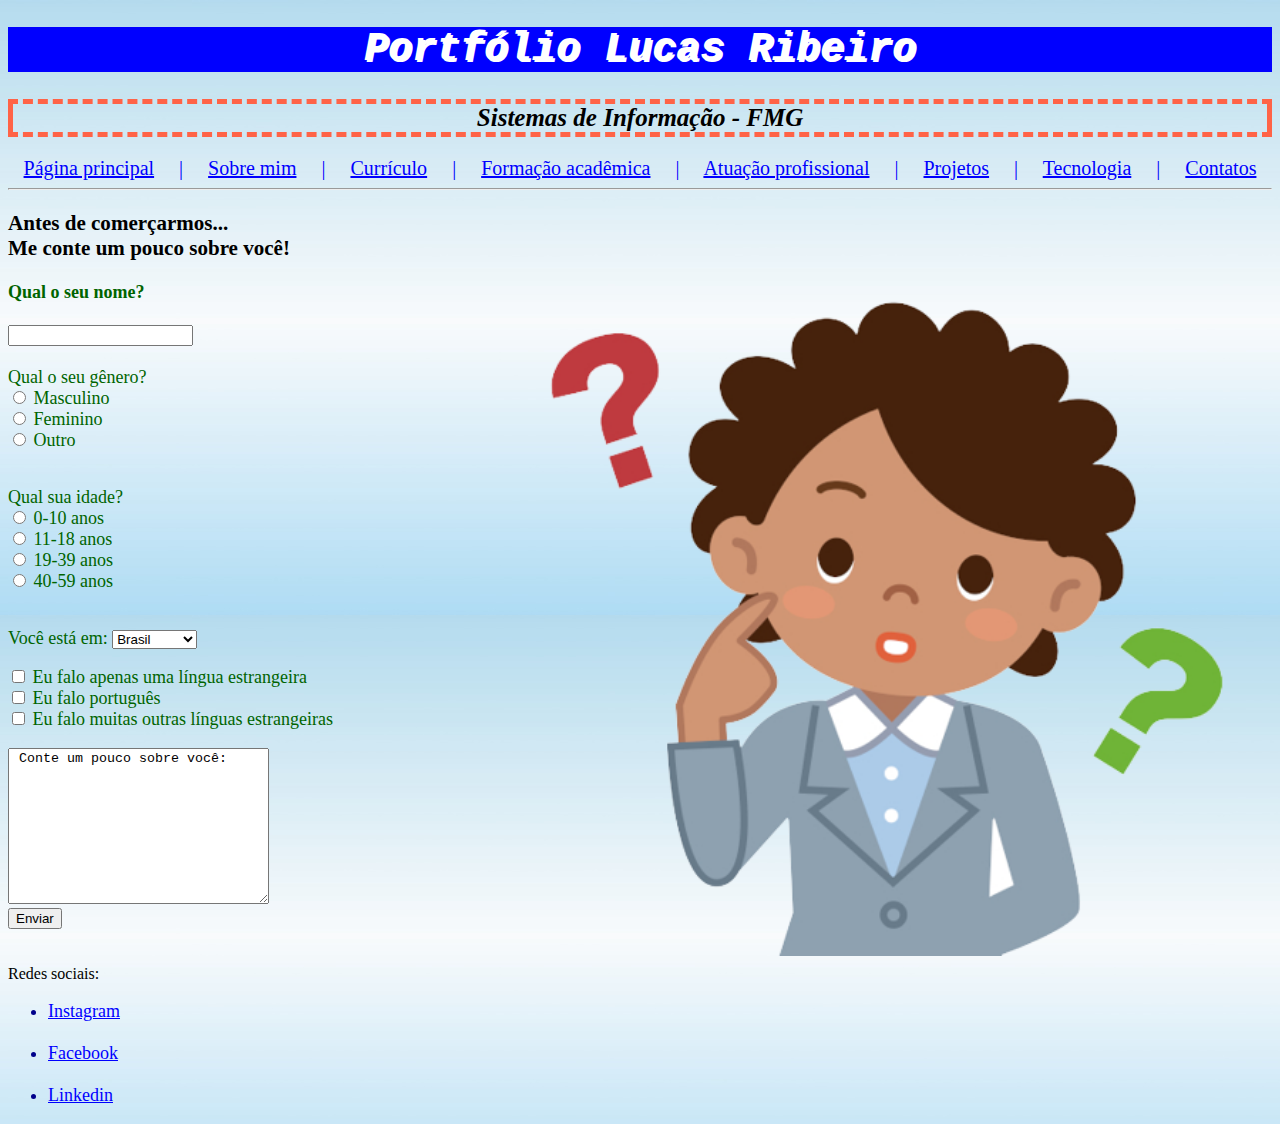
<file: index.html>
<!DOCTYPE html>
<html lang="PT-BR">
<meta charset="utf-8">

<head>
  <link rel="stylesheet" href="css/meu-estilo.css">
  <title>Portfólio Lucas</title>
</head>

<body>
  <h1 class="title">Portfólio Lucas Ribeiro</h1>
  <h2 class="subtitle">Sistemas de Informação - FMG</h2>

  <div class="link">
    <a href="#">Página principal</a> &nbsp &nbsp | &nbsp &nbsp
    <a href="sobre.html">Sobre mim</a> &nbsp &nbsp | &nbsp &nbsp
    <a href="curriculo.html">Currículo</a> &nbsp &nbsp | &nbsp &nbsp
    <a href="expac.html">Formação acadêmica</a> &nbsp &nbsp | &nbsp &nbsp
    <a href="exppr.html">Atuação profissional</a> &nbsp &nbsp | &nbsp &nbsp
    <a href="projetos.html">Projetos</a> &nbsp &nbsp | &nbsp &nbsp
    <a href="tecnologia.html">Tecnologia</a> &nbsp &nbsp | &nbsp &nbsp
    <a href="contatos.html">Contatos</a>
  </div>
  <hr>

  <div class="introduction">
    <h3>Antes de comerçarmos...<br>
    Me conte um pouco sobre você!</h3>
  </div>

  <img src="imagens/interrogacao.png" style="float:right" width="750px">

  <form>
    <label for="pnome"><strong>Qual o seu nome?</strong></label><br><br>
    <input type="text" id="pnome" name="pnome">
    <br><br>

    Qual o seu gênero?
    <br>

    <input type="radio" id="masculino" name="fav_language" value="Masculino">
    <label for="html">Masculino</label><br>
    <input type="radio" id="feminino" name="fav_language" value="Feminino">
    <label for="css">Feminino</label><br>
    <input type="radio" id="outro" name="fav_language" value="Outro">
    <label for="javascript">Outro</label>
  </form>
  <br><br>

  <form>
    Qual sua idade?
    <br>

    <input type="radio" id="0-10" name="fav_language" value="0-10">
    <label for="html">0-10 anos</label><br>
    <input type="radio" id="11-18" name="fav_language" value="11-18">
    <label for="css">11-18 anos</label><br>
    <input type="radio" id="19-39" name="fav_language" value="19-39">
    <label for="javascript">19-39 anos</label><br>
    <input type="radio" id="40-59" name="fav_language" value="40-59">
    <label for="javascript">40-59 anos</label>
  </form>
  <br><br>

  <form>
    <label for="regiao">Você está em:</label>
    <select id="regiao" name="regiao">
      <option value="volvo">Brasil </option>
      <option value="saab">Outro país</option>
    </select>
  </form>
  <br>

  <form>
    <input type="checkbox" id="idioma1" name="vehicle1" value="Idioma1">
    <label for="vehicle1">Eu falo apenas uma língua estrangeira</label><br>
    <input type="checkbox" id="idioma2" name="vehicle2" value="Idioma2">
    <label for="vehicle2">Eu falo português</label><br>
    <input type="checkbox" id="idioma3" name="vehicle3" value="Idioma3">
    <label for="vehicle3">Eu falo muitas outras línguas estrangeiras</label>
  </form>
  <br>

  <textarea name="mensagem" rows="10" cols="30"> Conte um pouco sobre você:</textarea>
  <br>

  <button>Enviar</button>
  <br><br><br>

  <footer>
    Redes sociais:
    <ul>
      <li><a href="https://www.instagram.com/1999dreams/" target="_blank">Instagram</a></li><br>
      <li><a href="https://www.facebook.com/Lucas.Ribeiro113" target="_blank">Facebook</a></li><br>
      <li><a href="https://www.linkedin.com/in/lucas-ribeiro-01693b1ab/" target="_blank">Linkedin</a></li>
    </ul>
  </footer>
</body>

</html>
</file>
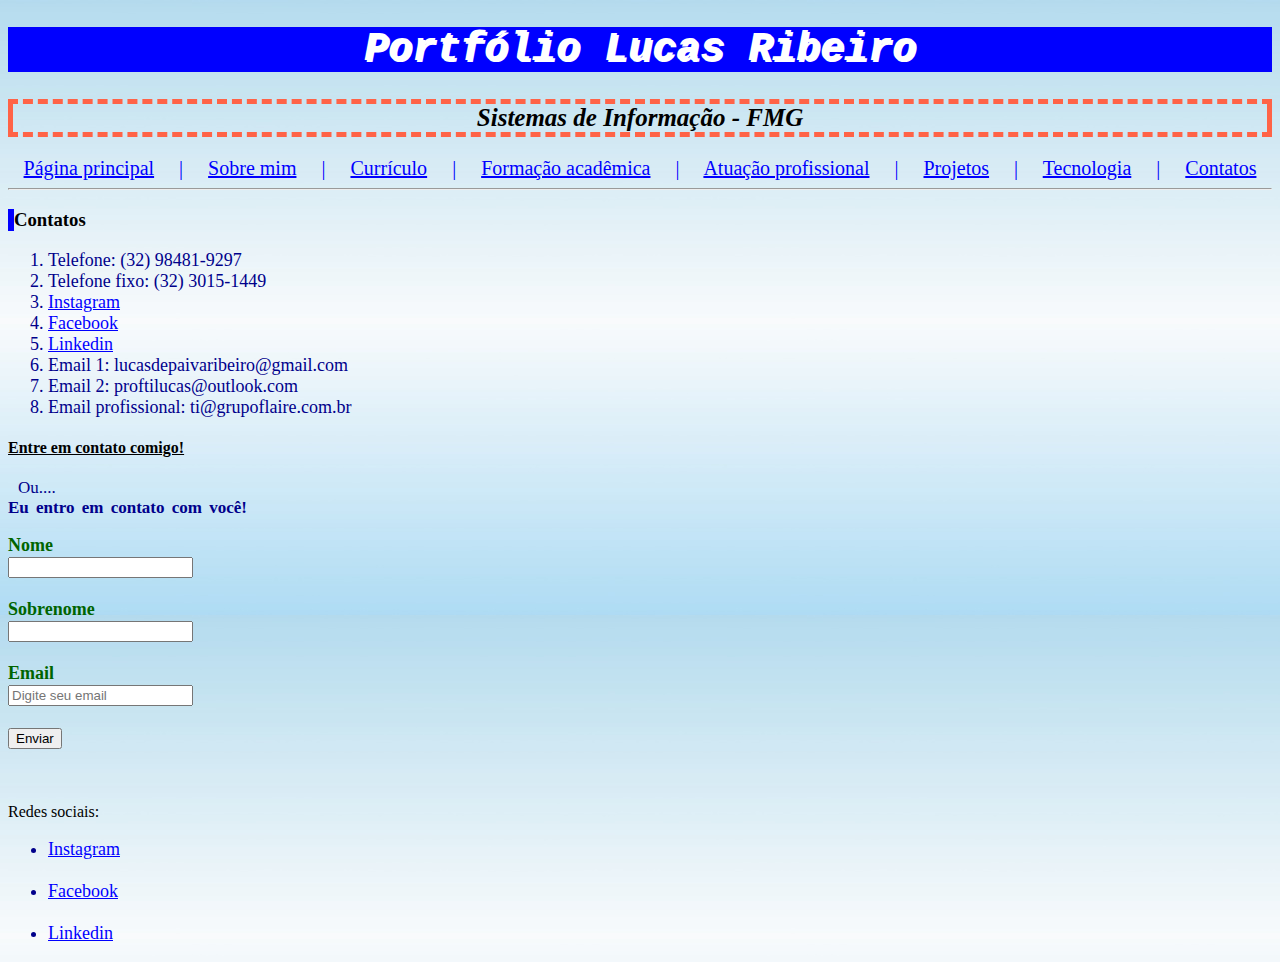
<file: contatos.html>
<!DOCTYPE html>
<html lang="PT-BR">
<meta charset="utf-8">

<head>
    <link rel="stylesheet" href="css/meu-estilo.css">
    <title>Contatos</title>
</head>

<body>
    <h1 class="title">Portfólio Lucas Ribeiro</h1>
    <h2 class="subtitle">Sistemas de Informação - FMG</h2>

    <div class="link">
        <a href="index.html">Página principal</a> &nbsp &nbsp | &nbsp &nbsp
        <a href="sobre.html">Sobre mim</a> &nbsp &nbsp | &nbsp &nbsp
        <a href="curriculo.html">Currículo</a> &nbsp &nbsp | &nbsp &nbsp
        <a href="expac.html">Formação acadêmica</a> &nbsp &nbsp | &nbsp &nbsp
        <a href="exppr.html">Atuação profissional</a> &nbsp &nbsp | &nbsp &nbsp
        <a href="projetos.html">Projetos</a> &nbsp &nbsp | &nbsp &nbsp
        <a href="tecnologia.html">Tecnologia</a> &nbsp &nbsp | &nbsp &nbsp
        <a href="#">Contatos</a>
    </div>
    <hr>

    <h3 class="subtitle-secundary">Contatos</h3>
    <ol>
        <li>Telefone: (32) 98481-9297</li>
        <li>Telefone fixo: (32) 3015-1449</li>
        <li><a href="https://www.instagram.com/1999dreams/" target="_blank">Instagram</a></li>
        <li><a href="https://www.facebook.com/Lucas.Ribeiro113" target="_blank">Facebook</a></li>
        <li><a href="https://www.linkedin.com/in/lucas-ribeiro-01693b1ab/" target="_blank">Linkedin</a></li>
        <li>Email 1: lucasdepaivaribeiro@gmail.com</li>
        <li>Email 2: proftilucas@outlook.com</li>
        <li>Email profissional: ti@grupoflaire.com.br</li>
    </ol>

    <h4><u>Entre em contato comigo!</u></h4>
    <p>
        Ou....<br>
        <strong>Eu entro em contato com você!</strong>

    </p>

    <form method="POST">
        <label for="pnome"><strong>Nome</strong></label><br>
        <input type="text" id="pnome" name="pnome">
        <br><br>

        <label for="snome"><strong>Sobrenome</strong></label><br>
        <input type="text" id="snome" name="snome">
        <br><br>

        <label for="snome"><strong>Email</strong></label><br>
        <input type="text" name="nome" placeholder="Digite seu email">
        <br><br>

        <button>Enviar</button>
    </form>
    <br><br><br>

    <footer>
        Redes sociais:
        <ul>
            <li><a href="https://www.instagram.com/1999dreams/" target="_blank">Instagram</a></li><br>
            <li><a href="https://www.facebook.com/Lucas.Ribeiro113" target="_blank">Facebook</a></li><br>
            <li><a href="https://www.linkedin.com/in/lucas-ribeiro-01693b1ab/" target="_blank">Linkedin</a></li>
        </ul>
    </footer>
</body>

</html>
</file>
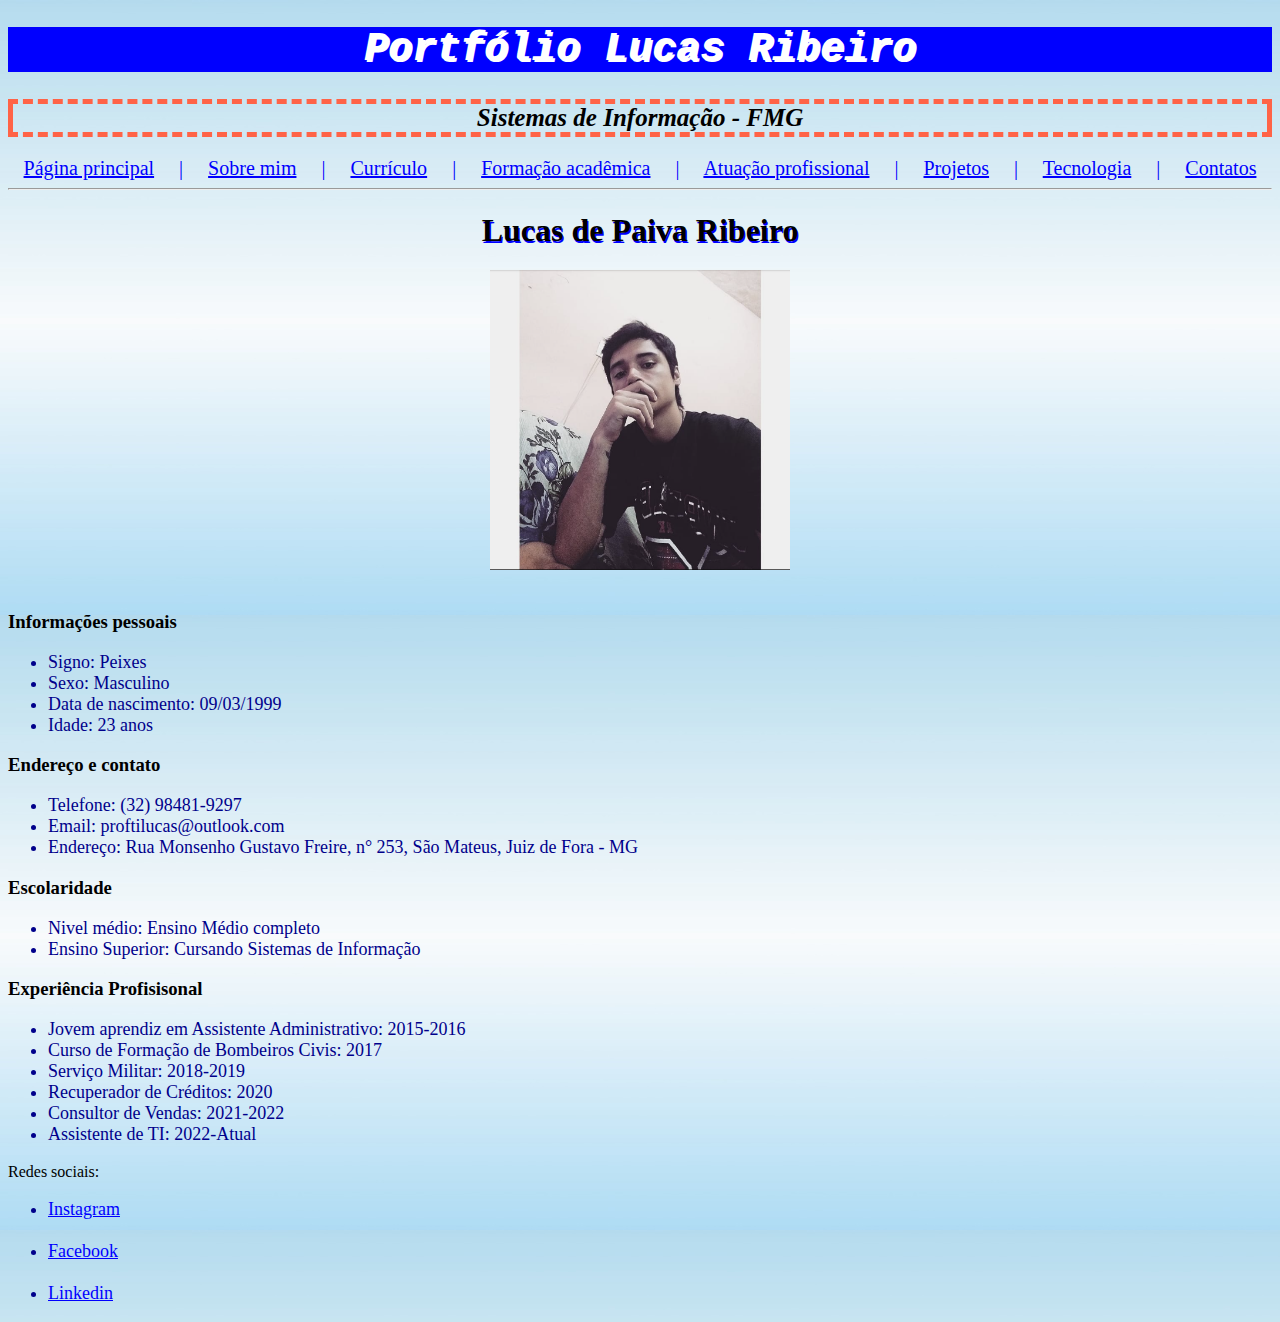
<file: curriculo.html>
<!DOCTYPE html>
<html lang="PT-BR">
<meta charset="utf-8">

<head>
    <link rel="stylesheet" href="css/meu-estilo.css">
    <title>Currículo</title>
</head>

<body>
    <h1 class="title">Portfólio Lucas Ribeiro</h1>
    <h2 class="subtitle">Sistemas de Informação - FMG</h2>

    <div class="link">
        <a href="index.html">Página principal</a> &nbsp &nbsp | &nbsp &nbsp
        <a href="sobre.html">Sobre mim</a> &nbsp &nbsp | &nbsp &nbsp
        <a href="#">Currículo</a> &nbsp &nbsp | &nbsp &nbsp
        <a href="expac.html">Formação acadêmica</a> &nbsp &nbsp | &nbsp &nbsp
        <a href="exppr.html">Atuação profissional</a> &nbsp &nbsp | &nbsp &nbsp
        <a href="projetos.html">Projetos</a> &nbsp &nbsp | &nbsp &nbsp
        <a href="tecnologia.html">Tecnologia</a> &nbsp &nbsp | &nbsp &nbsp
        <a href="contatos.html">Contatos</a>
    </div>
    <hr>
    
    <section>
        <h1 style="text-align: center;">Lucas de Paiva Ribeiro</h1>
        <div style="text-align:center">
            <img src="imagens/lucas2.png" style="float:center" width="300px" height="300px">
        </div>
    </section>
    <br>

    <section>
        <h3>Informações pessoais</h3>
        <ul>
            <li>Signo: Peixes</li>
            <li>Sexo: Masculino</li>
            <li>Data de nascimento: 09/03/1999</li>
            <li>Idade: 23 anos</li>
        </ul>
    </section>

    <section>
        <h3>Endereço e contato</h3>
        <ul>
            <li>Telefone: (32) 98481-9297</li>
            <li>Email: proftilucas@outlook.com</li>
            <li>Endereço: Rua Monsenho Gustavo Freire, n° 253, São Mateus, Juiz de Fora - MG</li>
        </ul>
    </section>

    <section>
        <h3>Escolaridade</h3>
        <ul>
            <li>Nivel médio: Ensino Médio completo</li>
            <li>Ensino Superior: Cursando Sistemas de Informação</li>
        </ul>
    </section>
    
    <section>
        <h3>Experiência Profisisonal</h3>
        <ul>
            <li>Jovem aprendiz em Assistente Administrativo: 2015-2016</li>
            <li>Curso de Formação de Bombeiros Civis: 2017</li>
            <li>Serviço Militar: 2018-2019 </li>
            <li>Recuperador de Créditos: 2020</li>
            <li>Consultor de Vendas: 2021-2022</li>
            <li>Assistente de TI: 2022-Atual</li>
        </ul>
    </section>
    <footer>
        Redes sociais:
        <ul>
            <li><a href="https://www.instagram.com/1999dreams/" target="_blank">Instagram</a></li><br>
            <li><a href="https://www.facebook.com/Lucas.Ribeiro113" target="_blank">Facebook</a></li><br>
            <li><a href="https://www.linkedin.com/in/lucas-ribeiro-01693b1ab/" target="_blank">Linkedin</a></li>
        </ul>
    </footer>
</body>

</html>
</file>
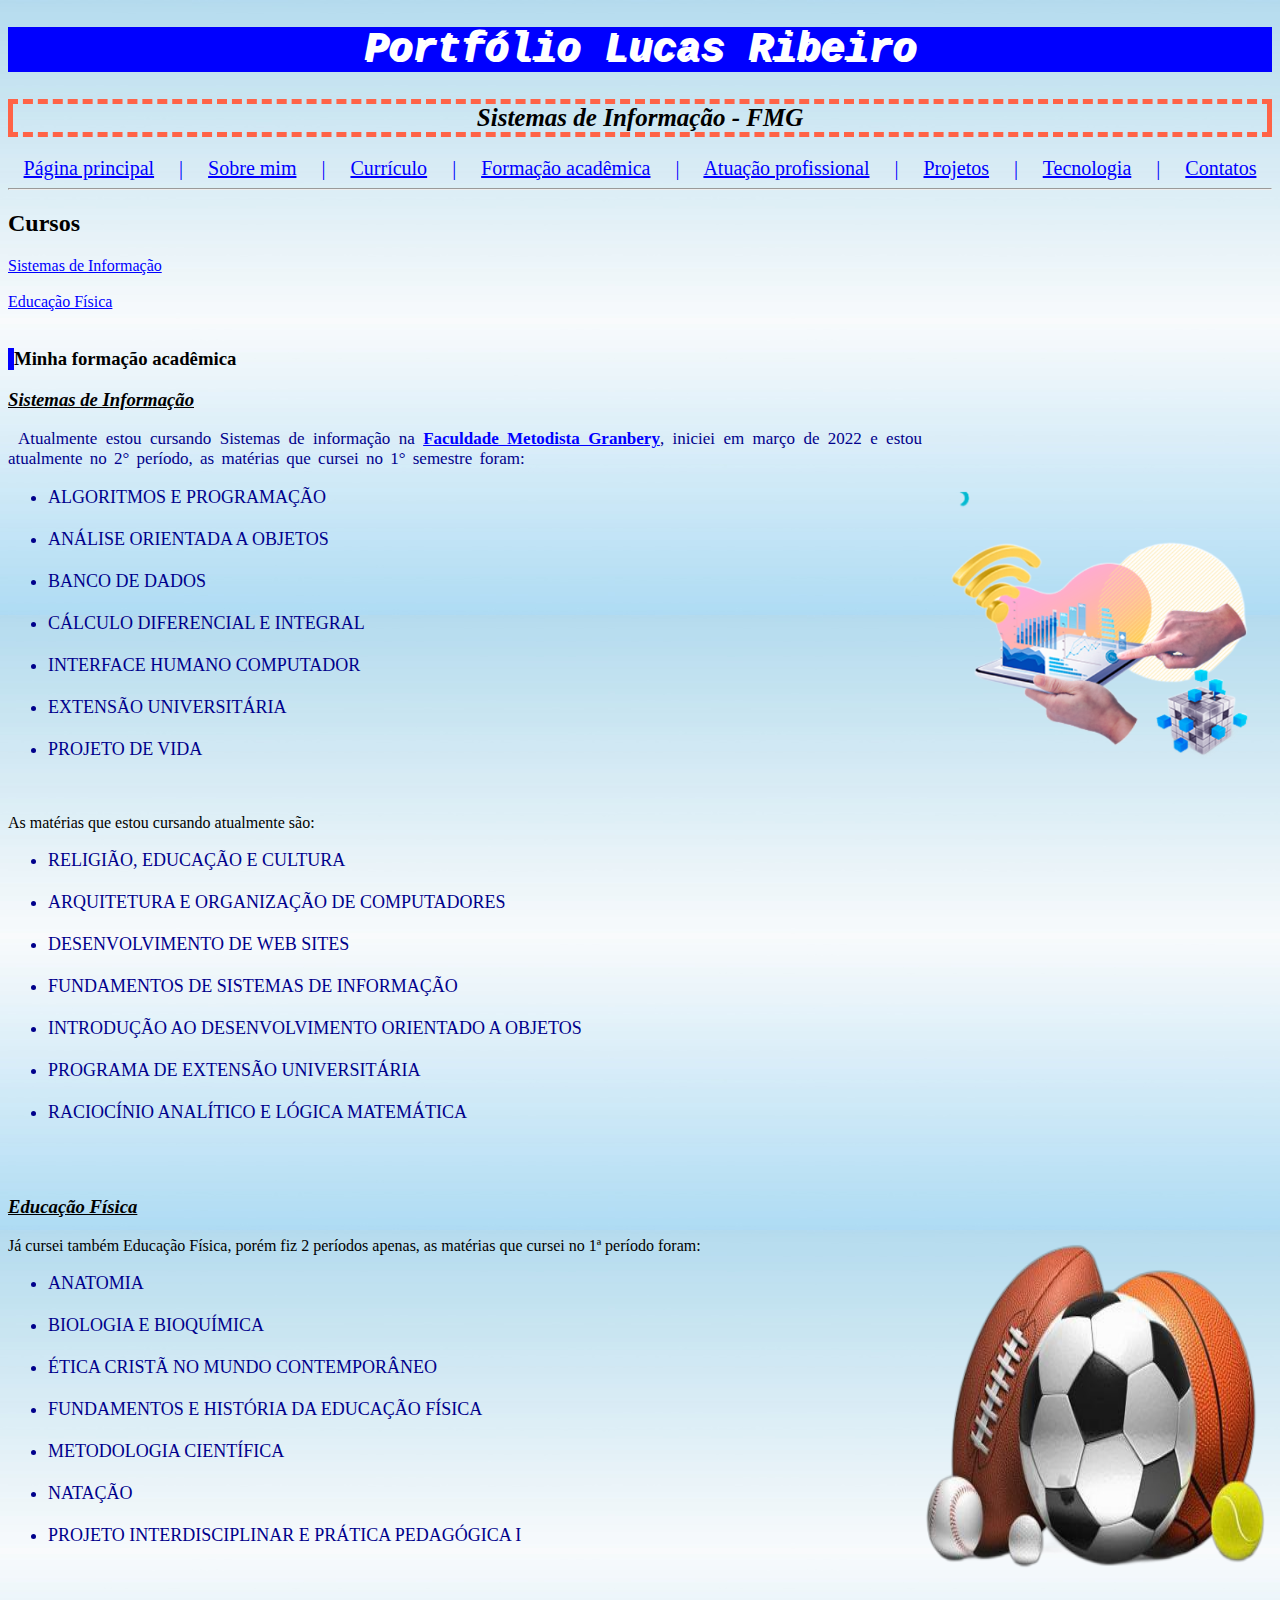
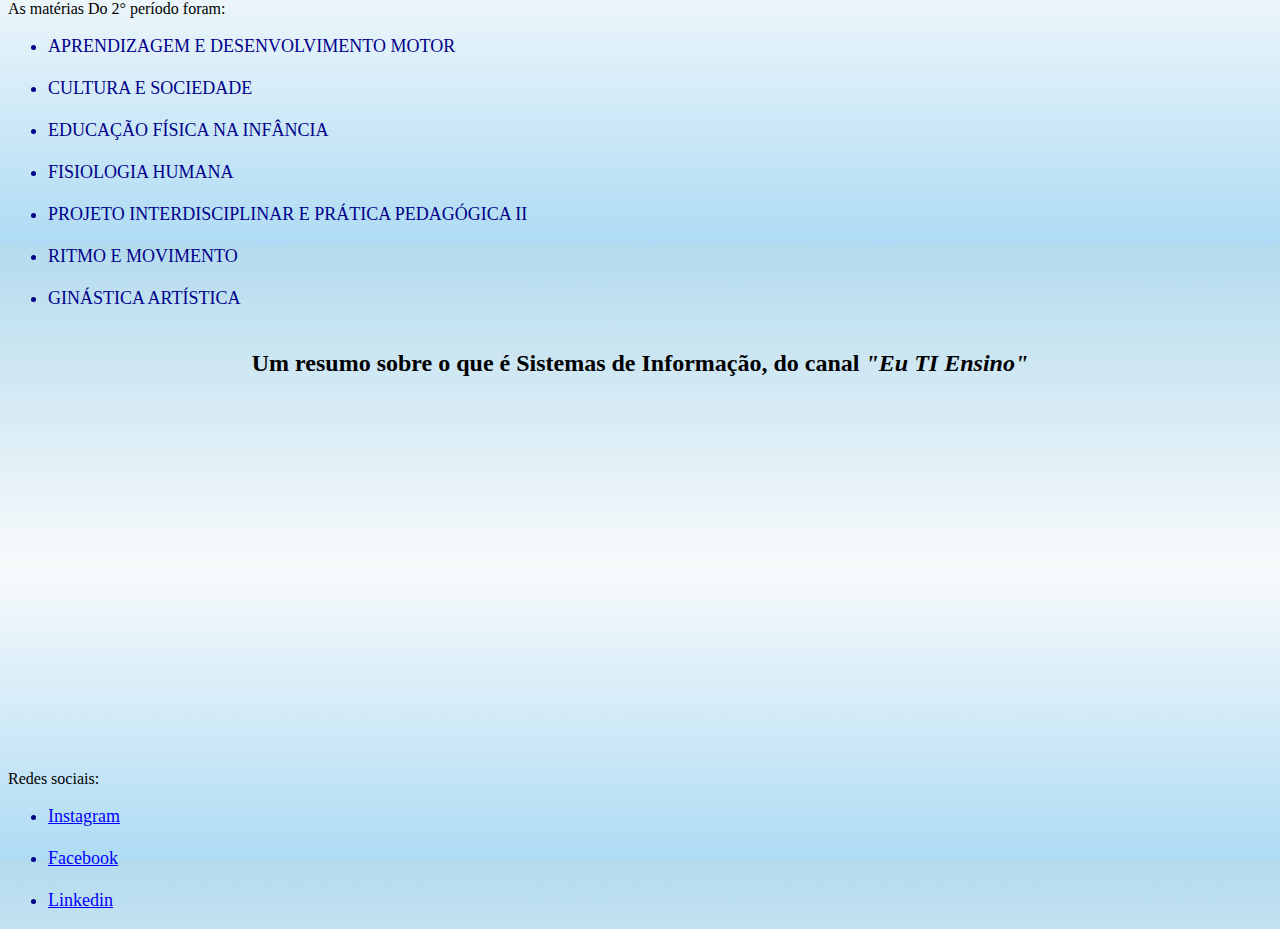
<file: expac.html>
<!DOCTYPE html>
<html lang="PT-BR">
<meta charset="utf-8">

<head>
    <link rel="stylesheet" href="css/meu-estilo.css">
    <title>Experiência acadêmica</title>
</head>

<body>
    <h1 class="title">Portfólio Lucas Ribeiro</h1>
    <h2 class="subtitle">Sistemas de Informação - FMG</h2>

    <div class="link">
        <a href="index.html">Página principal</a> &nbsp &nbsp | &nbsp &nbsp
        <a href="sobre.html">Sobre mim</a> &nbsp &nbsp | &nbsp &nbsp
        <a href="curriculo.html">Currículo</a> &nbsp &nbsp | &nbsp &nbsp
        <a href="#">Formação acadêmica</a> &nbsp &nbsp | &nbsp &nbsp
        <a href="exppr.html">Atuação profissional</a> &nbsp &nbsp | &nbsp &nbsp
        <a href="projetos.html">Projetos</a> &nbsp &nbsp | &nbsp &nbsp
        <a href="tecnologia.html">Tecnologia</a> &nbsp &nbsp | &nbsp &nbsp
        <a href="contatos.html">Contatos</a>
    </div>
    <hr>
    
    <h2>Cursos</h2>
    <div>
        <a href="#curso1">Sistemas de Informação</a><br><br>
        <a href="#curso2">Educação Física</a>
    </div>
    <br>

    <h3 class="subtitle-secundary">Minha formação acadêmica</h3>
    <h3 id="curso1"><u><i>Sistemas de Informação</i></u></h3>

    <img src="imagens/sistemas.png" style="float:right" width="350px" height="350px">

    <p>Atualmente estou cursando Sistemas de informação na
        <font color="blue"><b><u>Faculdade Metodista Granbery</u></b></font>,
        iniciei em março de 2022 e estou atualmente no 2° período, as matérias que cursei no 1° semestre foram:

    <section>
        <ul>
            <li>ALGORITMOS E PROGRAMAÇÃO</li><br>
            <li>ANÁLISE ORIENTADA A OBJETOS</li><br>
            <li>BANCO DE DADOS</li><br>
            <li>CÁLCULO DIFERENCIAL E INTEGRAL</li><br>
            <li>INTERFACE HUMANO COMPUTADOR</li><br>
            <li>EXTENSÃO UNIVERSITÁRIA</li><br>
            <li>PROJETO DE VIDA</li>
        </ul>
    </section>
    <br><br>

    As matérias que estou cursando atualmente são:
    <section>
        <ul>
            <li>RELIGIÃO, EDUCAÇÃO E CULTURA</li><br>
            <li>ARQUITETURA E ORGANIZAÇÃO DE COMPUTADORES</li><br>
            <li>DESENVOLVIMENTO DE WEB SITES</li><br>
            <li>FUNDAMENTOS DE SISTEMAS DE INFORMAÇÃO</li><br>
            <li>INTRODUÇÃO AO DESENVOLVIMENTO ORIENTADO A OBJETOS</li><br>
            <li>PROGRAMA DE EXTENSÃO UNIVERSITÁRIA</li><br>
            <li>RACIOCÍNIO ANALÍTICO E LÓGICA MATEMÁTICA</li>
        </ul>
    </section>
    <br><br>

    <h3 id="curso2"><u><i>Educação Física</i></u></h3>

    <img src="imagens/educacao.png" style="float:right" width="350px" height="350px">

    Já cursei também Educação Física, porém fiz 2 períodos apenas, as matérias que cursei no 1ª
    período foram:
    <section>
        <ul>
            <li>ANATOMIA</li><br>
            <li>BIOLOGIA E BIOQUÍMICA</li><br>
            <li>ÉTICA CRISTÃ NO MUNDO CONTEMPORÂNEO</li><br>
            <li>FUNDAMENTOS E HISTÓRIA DA EDUCAÇÃO FÍSICA</li><br>
            <li>METODOLOGIA CIENTÍFICA</li><br>
            <li>NATAÇÃO</li><br>
            <li>PROJETO INTERDISCIPLINAR E PRÁTICA PEDAGÓGICA I</li>
        </ul>
    </section>
    <br><br>

    As matérias Do 2° período foram:
    <section>
        <ul>
            <li>APRENDIZAGEM E DESENVOLVIMENTO MOTOR</li><br>
            <li>CULTURA E SOCIEDADE</li><br>
            <li>EDUCAÇÃO FÍSICA NA INFÂNCIA</li><br>
            <li>FISIOLOGIA HUMANA</li><br>
            <li>PROJETO INTERDISCIPLINAR E PRÁTICA PEDAGÓGICA II</li><br>
            <li>RITMO E MOVIMENTO</li><br>
            <li>GINÁSTICA ARTÍSTICA</li><br>
        </ul>
    </section>

    <div style="text-align: center;">
        <h2>Um resumo sobre o que é Sistemas de Informação, do canal <i>"Eu TI Ensino"</i></h2>
        <br>
        <iframe width="560" height="315" src="https://www.youtube.com/embed/TnYjJl5PHHw" title="YouTube video player"
            frameborder="0"
            allow="accelerometer; autoplay; clipboard-write; encrypted-media; gyroscope; picture-in-picture"
            allowfullscreen>O que é Sistemas de Informação</iframe>
    </div>
    <br><br>
    
    <footer>
        Redes sociais:
        <ul>
            <li><a href="https://www.instagram.com/1999dreams/" target="_blank">Instagram</a></li><br>
            <li><a href="https://www.facebook.com/Lucas.Ribeiro113" target="_blank">Facebook</a></li><br>
            <li><a href="https://www.linkedin.com/in/lucas-ribeiro-01693b1ab/" target="_blank">Linkedin</a></li>
        </ul>
    </footer>
</body>

</html>
</file>
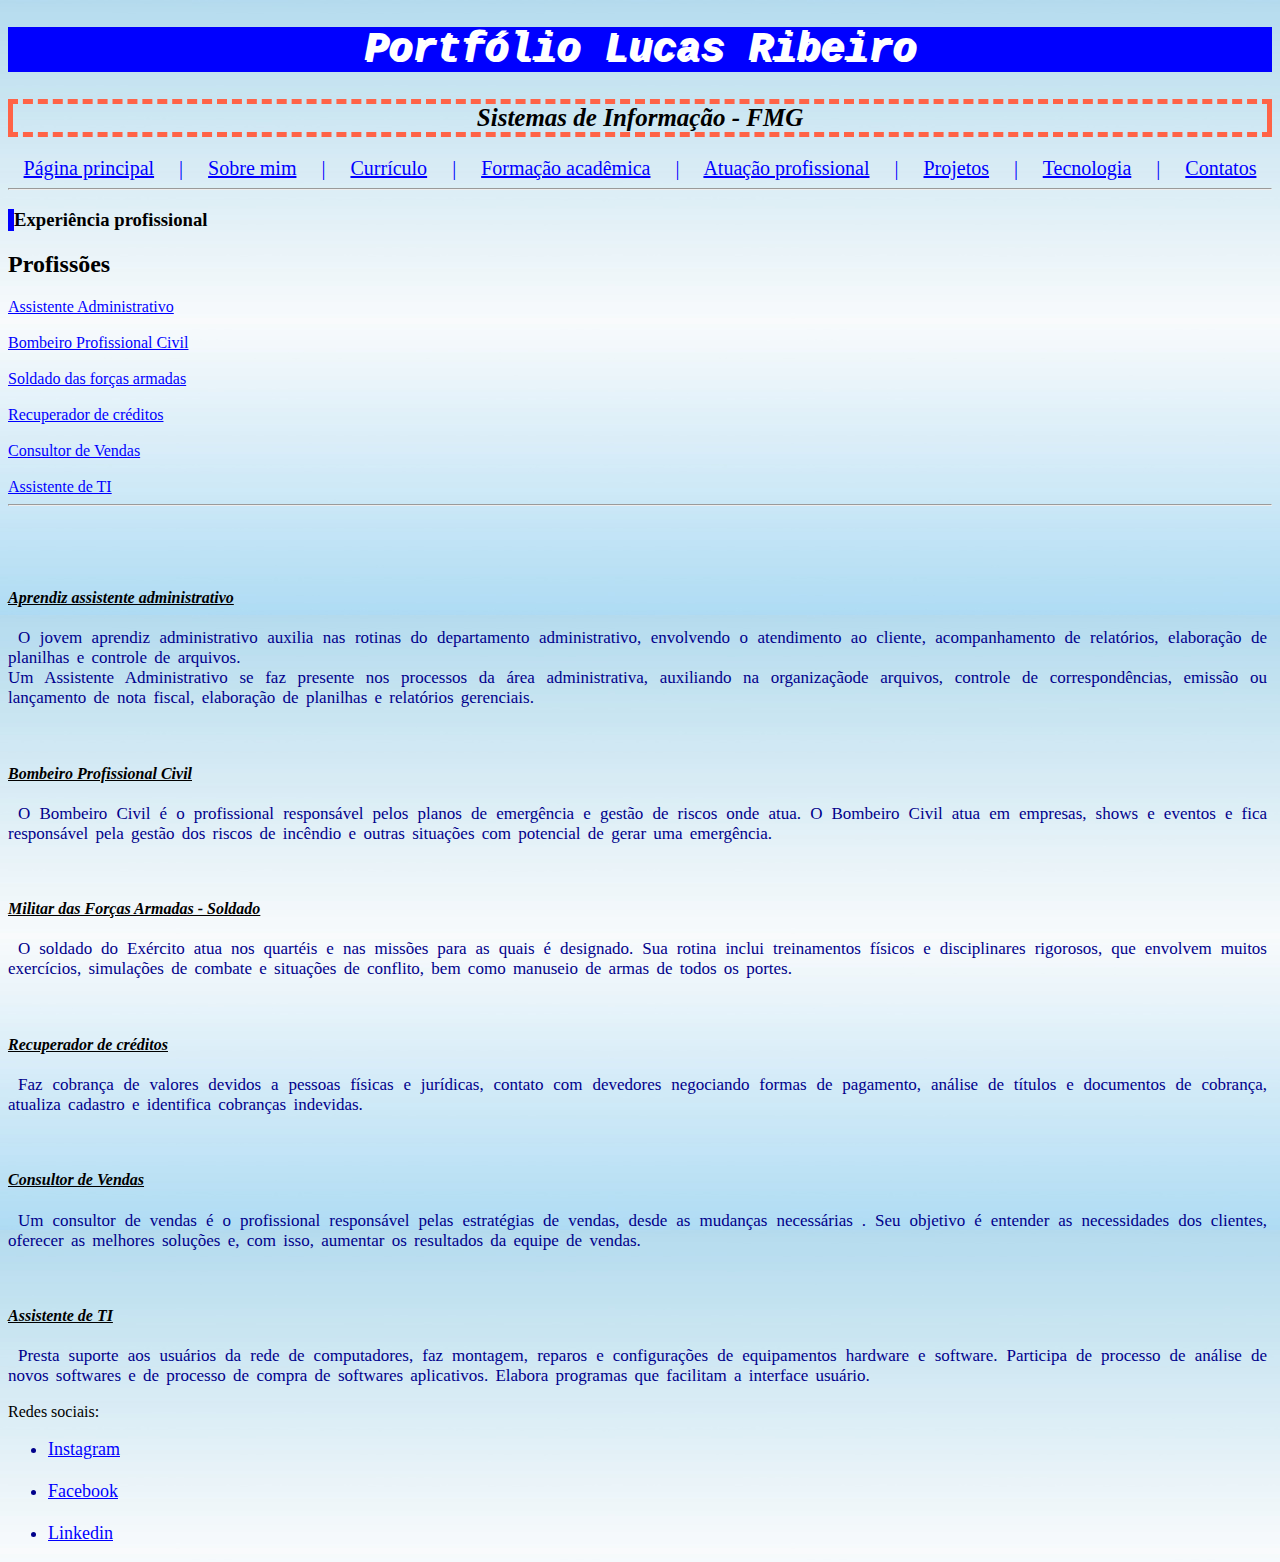
<file: exppr.html>
<!DOCTYPE html>
<html lang="PT-BR">
<meta charset="utf-8">

<head>
    <link rel="stylesheet" href="css/meu-estilo.css">
    <title>Experiência profissional</title>
</head>

<body>
    <h1 class="title">Portfólio Lucas Ribeiro</h1>
    <h2 class="subtitle">Sistemas de Informação - FMG</h2>

    <div class="link">
        <a href="index.html">Página principal</a> &nbsp &nbsp | &nbsp &nbsp
        <a href="sobre.html">Sobre mim</a> &nbsp &nbsp | &nbsp &nbsp
        <a href="curriculo.html">Currículo</a> &nbsp &nbsp | &nbsp &nbsp
        <a href="expac.html">Formação acadêmica</a> &nbsp &nbsp | &nbsp &nbsp
        <a href="#">Atuação profissional</a> &nbsp &nbsp | &nbsp &nbsp
        <a href="projetos.html">Projetos</a> &nbsp &nbsp | &nbsp &nbsp
        <a href="tecnologia.html">Tecnologia</a> &nbsp &nbsp | &nbsp &nbsp
        <a href="contatos.html">Contatos</a>
    </div>
    <hr>

    <h3 class="subtitle-secundary">Experiência profissional</h3>

    <h2>Profissões</h2>
    <div>
        <a href="#exp1">Assistente Administrativo</a><br><br>
        <a href="#exp2">Bombeiro Profissional Civil</a><br><br>
        <a href="#exp3">Soldado das forças armadas</a><br><br>
        <a href="#exp4">Recuperador de créditos</a><br><br>
        <a href="#exp5">Consultor de Vendas</a><br><br>
        <a href="#exp6">Assistente de TI</a>
    </div>
    <hr>
    <br><br><br>

    <section>
        <h4 id="exp1"><u><i>Aprendiz assistente administrativo</i></u></h4>
        <p>O jovem aprendiz administrativo auxilia nas rotinas do departamento administrativo, envolvendo o
            atendimento ao cliente, acompanhamento de relatórios, elaboração de planilhas e controle de
            arquivos.<br>
            Um Assistente Administrativo se faz presente nos processos da área administrativa, auxiliando na
            organizaçãode arquivos, controle de correspondências, emissão ou lançamento de nota fiscal, elaboração
            de planilhas e relatórios gerenciais.</p>
    </section>
    <br>

    <section>
        <h4 id="exp2"><u><i>Bombeiro Profissional Civil</i></u></h4>
        <p>O Bombeiro Civil é o profissional responsável pelos planos de emergência e gestão de riscos onde atua. O
            Bombeiro Civil atua em empresas, shows e eventos e fica responsável pela gestão dos riscos de incêndio e
            outras situações com potencial de gerar uma emergência.</p>
    </section>
    <br>

    <section>
        <h4 id="exp3"><u><i>Militar das Forças Armadas - Soldado</i></u></h4>
        <p>O soldado do Exército atua nos quartéis e nas missões para as quais é designado. Sua rotina inclui
            treinamentos físicos e disciplinares rigorosos, que envolvem muitos exercícios, simulações de combate e
            situações de conflito, bem como manuseio de armas de todos os portes.</p>
    </section>
    <br>

    <section>
        <h4 id="exp4"><u><i>Recuperador de créditos</i></u></h4>
        <p>Faz cobrança de valores devidos a pessoas físicas e jurídicas, contato com devedores negociando formas de
            pagamento, análise de títulos e documentos de cobrança, atualiza cadastro e identifica cobranças indevidas.
        </p>
    </section>
    <br>

    <section>
        <h4 id="exp5"><u><i>Consultor de Vendas</i></u></h4>
        <p>Um consultor de vendas é o profissional responsável pelas estratégias de vendas, desde as mudanças
            necessárias . Seu objetivo é entender as necessidades dos clientes, oferecer as melhores soluções e, com
            isso, aumentar os resultados da equipe de vendas.</p>
    </section>
    <br>

    <section>
        <h4 id="exp6"><u><i>Assistente de TI</i></u></h4>
        <p>Presta suporte aos usuários da rede de computadores, faz montagem, reparos e configurações de equipamentos
            hardware e software. Participa de processo de análise de novos softwares e de processo de compra de
            softwares aplicativos. Elabora programas que facilitam a interface usuário.</p>
    </section>
    <footer>
        Redes sociais:
        <ul>
            <li><a href="https://www.instagram.com/1999dreams/" target="_blank">Instagram</a></li><br>
            <li><a href="https://www.facebook.com/Lucas.Ribeiro113" target="_blank">Facebook</a></li><br>
            <li><a href="https://www.linkedin.com/in/lucas-ribeiro-01693b1ab/" target="_blank">Linkedin</a></li>
        </ul>
    </footer>
</body>

</html>
</file>
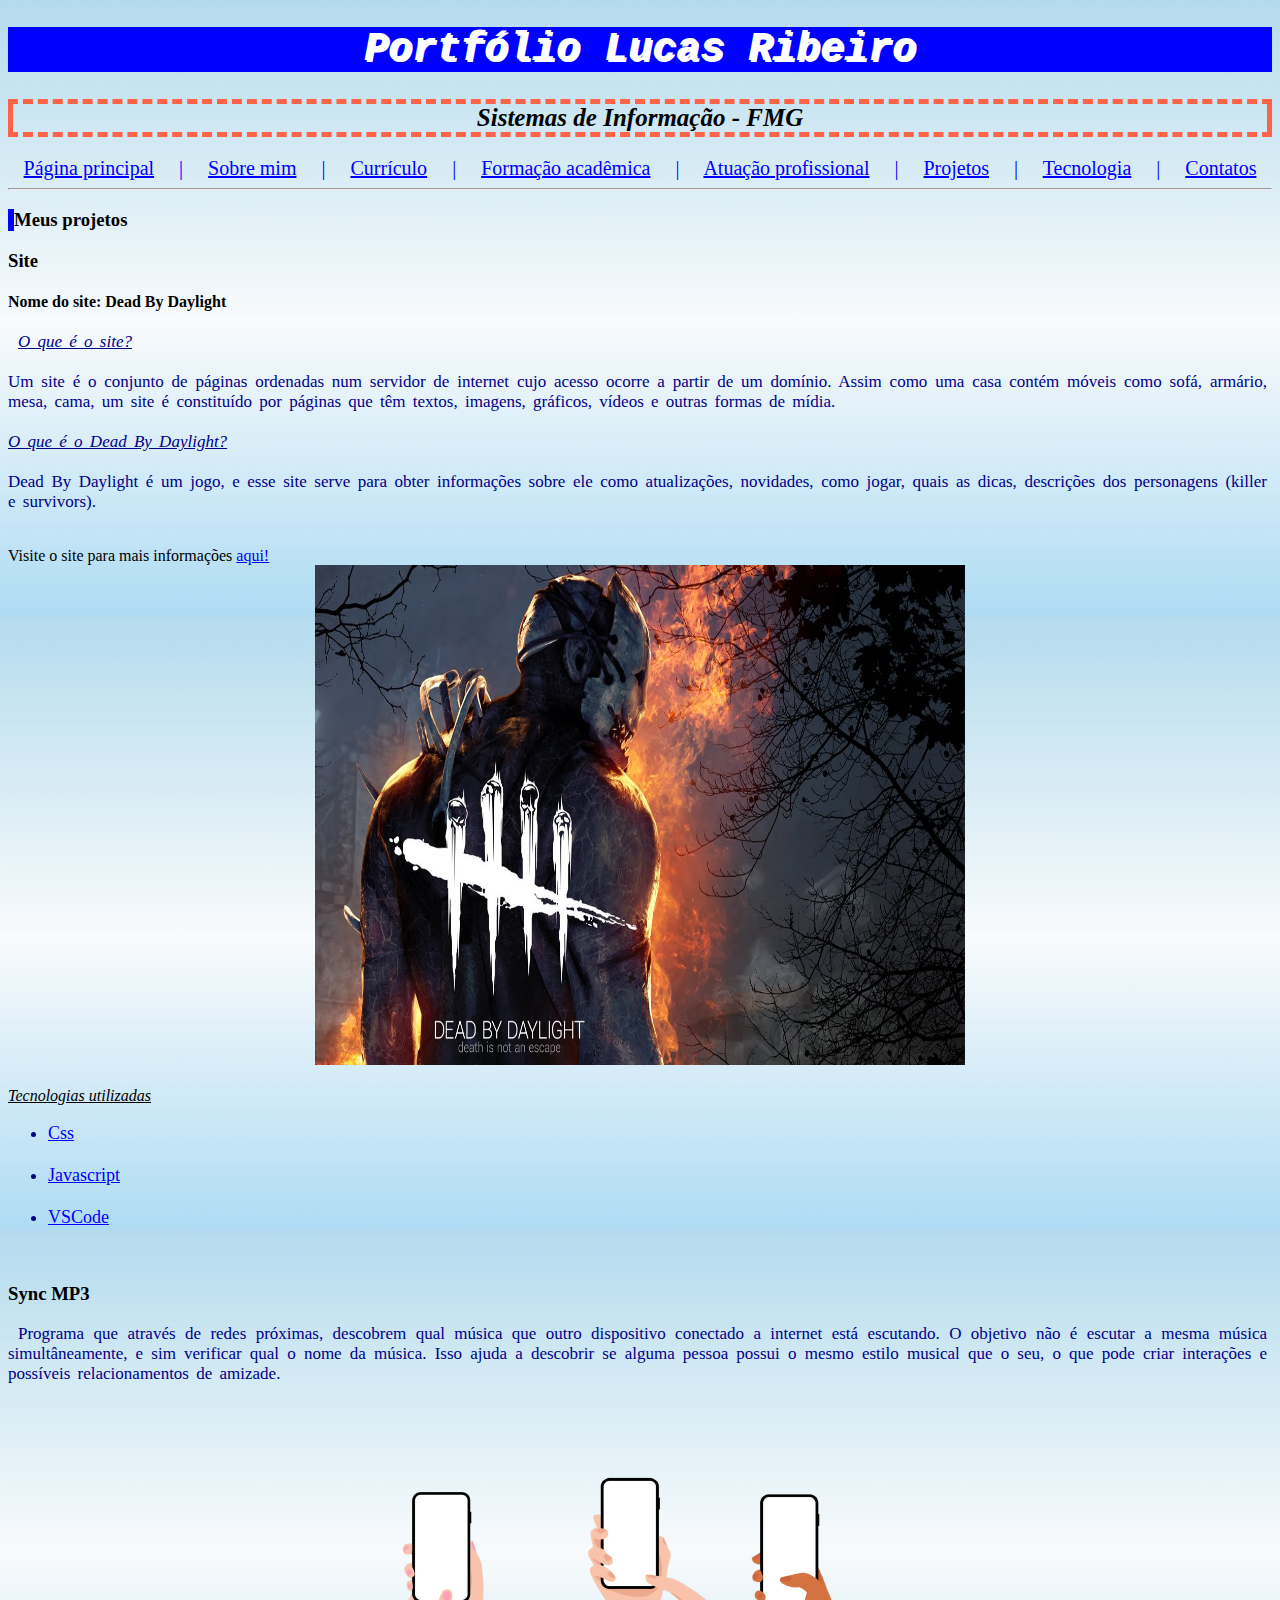
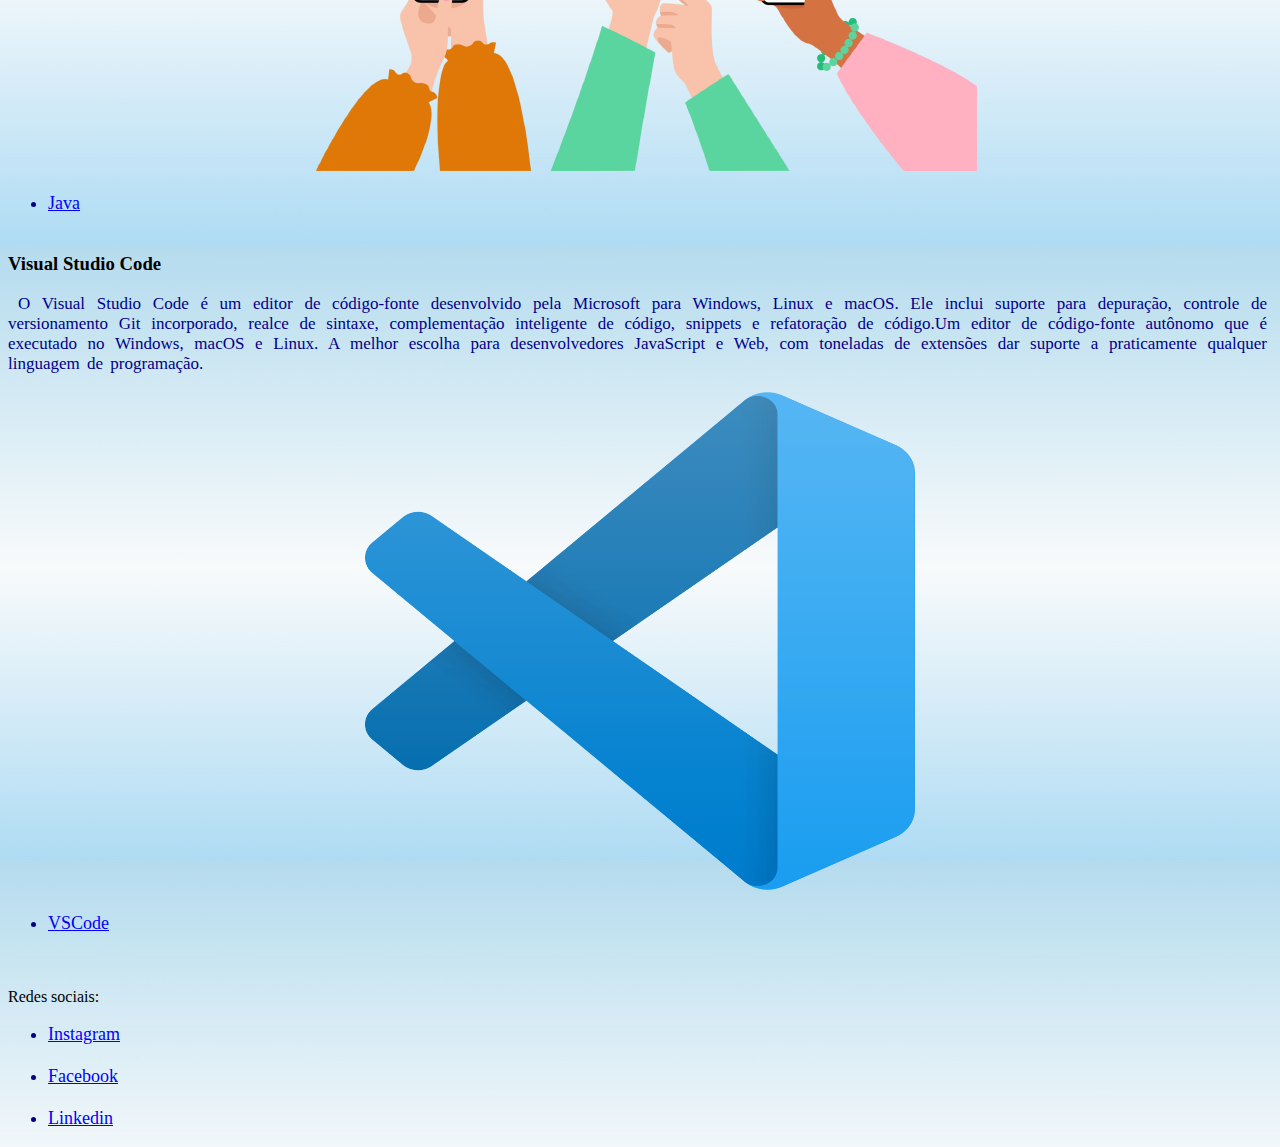
<file: projetos.html>
<!DOCTYPE html>
<html lang="PT-BR">
<meta charset="utf-8">

<head>
    <link rel="stylesheet" href="css/meu-estilo.css">
    <title>Experiência profissional</title>
</head>

<body>
    <h1 class="title">Portfólio Lucas Ribeiro</h1>
    <h2 class="subtitle">Sistemas de Informação - FMG</h2>

    <div class="link">
        <a href="index.html">Página principal</a> &nbsp &nbsp | &nbsp &nbsp
        <a href="sobre.html">Sobre mim</a> &nbsp &nbsp | &nbsp &nbsp
        <a href="curriculo.html">Currículo</a> &nbsp &nbsp | &nbsp &nbsp
        <a href="expac.html">Formação acadêmica</a> &nbsp &nbsp | &nbsp &nbsp
        <a href="exppr.html">Atuação profissional</a> &nbsp &nbsp | &nbsp &nbsp
        <a href="#">Projetos</a> &nbsp &nbsp | &nbsp &nbsp
        <a href="tecnologia.html">Tecnologia</a> &nbsp &nbsp | &nbsp &nbsp
        <a href="contatos.html">Contatos</a>
    </div>
    <hr>

    <h3 class="subtitle-secundary">Meus projetos</h3>

    <h3>Site</h3>
    <h4>Nome do site: Dead By Daylight</h4>
    <p>
        <i><u>O que é o site?</u></i><br><br>
        Um site é o conjunto de páginas ordenadas num servidor de internet cujo acesso ocorre a partir de um domínio.
        Assim como uma casa contém móveis como sofá, armário, mesa, cama, um site é constituído por páginas que têm
        textos, imagens, gráficos, vídeos e outras formas de mídia.
        <br><br>
        <i><u>O que é o Dead By Daylight?</u></i><br><br>
        Dead By Daylight é um jogo, e esse site serve para obter informações sobre ele como atualizações, novidades,
        como jogar, quais as dicas, descrições dos personagens (killer e survivors).
    </p>
    <br>
    Visite o site para mais informações <a href="https://deadbydaylight.fandom.com/pt/wiki/Dead_by_Daylight_Wiki"
        target="_blank">aqui!</a>

    <div style="text-align: center;">
        <img src="imagens/dbd.jpg" width="650px" height="500px">
    </div>
    <br>

    <u><i>Tecnologias utilizadas</i></u><br>
    <ul>
        <li><a href="http://www.css.com.br/" target="_blank">Css</a></li><br>
        <li><a href="https://www.javascript.com/" target="_blank">Javascript</a></li><br>
        <li><a href="https://code.visualstudio.com/" target="_blank">VSCode</a></li>
    </ul>
    </p>
    <br>

    <h3>Sync MP3</h3>
    <p>Programa que através de redes próximas, descobrem qual música que outro dispositivo conectado a
        internet está escutando. O objetivo não é escutar a mesma música simultâneamente, e sim verificar qual o nome da
        música. Isso ajuda a descobrir se alguma pessoa possui o mesmo estilo musical que o seu, o que pode criar
        interações e possíveis relacionamentos de amizade.
    </p>


    <div style="text-align: center;">
        <img src="imagens/sinal.png">
    </div>

    <ul>
        <li><a href="http://www.css.com.br/" target="_blank">Java</a></li><br>
    </ul>

    <h3>Visual Studio Code</h3>
    <p>
        O Visual Studio Code é um editor de código-fonte desenvolvido pela Microsoft para Windows, Linux e macOS. 
        Ele inclui suporte para depuração, controle de versionamento Git incorporado, realce de sintaxe, complementação 
        inteligente de código, snippets e refatoração de código.Um editor de código-fonte autônomo que é executado no Windows, 
        macOS e Linux. A melhor escolha para desenvolvedores JavaScript e Web, com toneladas de extensões dar suporte a 
        praticamente qualquer linguagem de programação.
    </p>

    <div style="text-align: center;">
        <img src="imagens/vscode.png" width="550px" height="500px" >
    </div>

    <ul>
        <li><a href="https://code.visualstudio.com/" target="_blank">VSCode</a></li>
    </ul>


    <br><br>

    <footer>
        Redes sociais:
        <ul>
            <li><a href="https://www.instagram.com/1999dreams/" target="_blank">Instagram</a></li><br>
            <li><a href="https://www.facebook.com/Lucas.Ribeiro113" target="_blank">Facebook</a></li><br>
            <li><a href="https://www.linkedin.com/in/lucas-ribeiro-01693b1ab/" target="_blank">Linkedin</a></li>
        </ul>
    </footer>
</body>

</html>
</file>
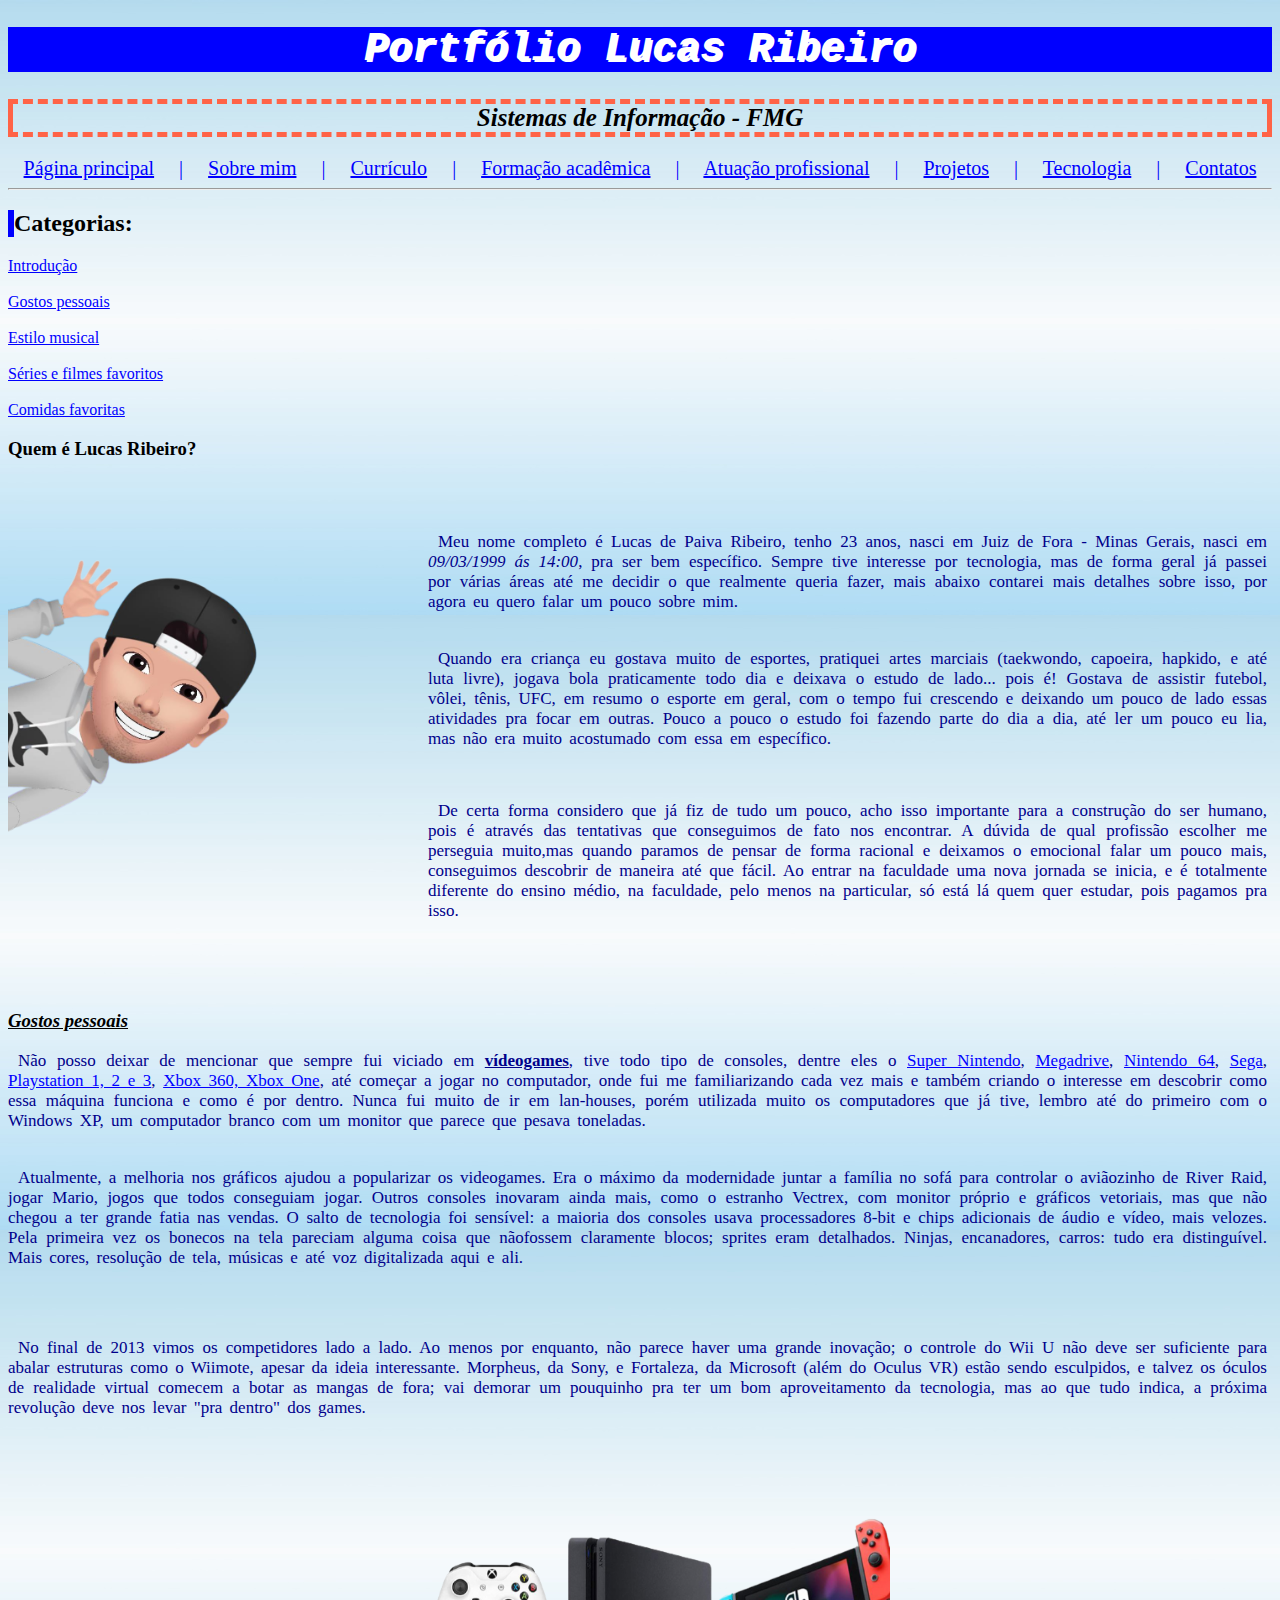
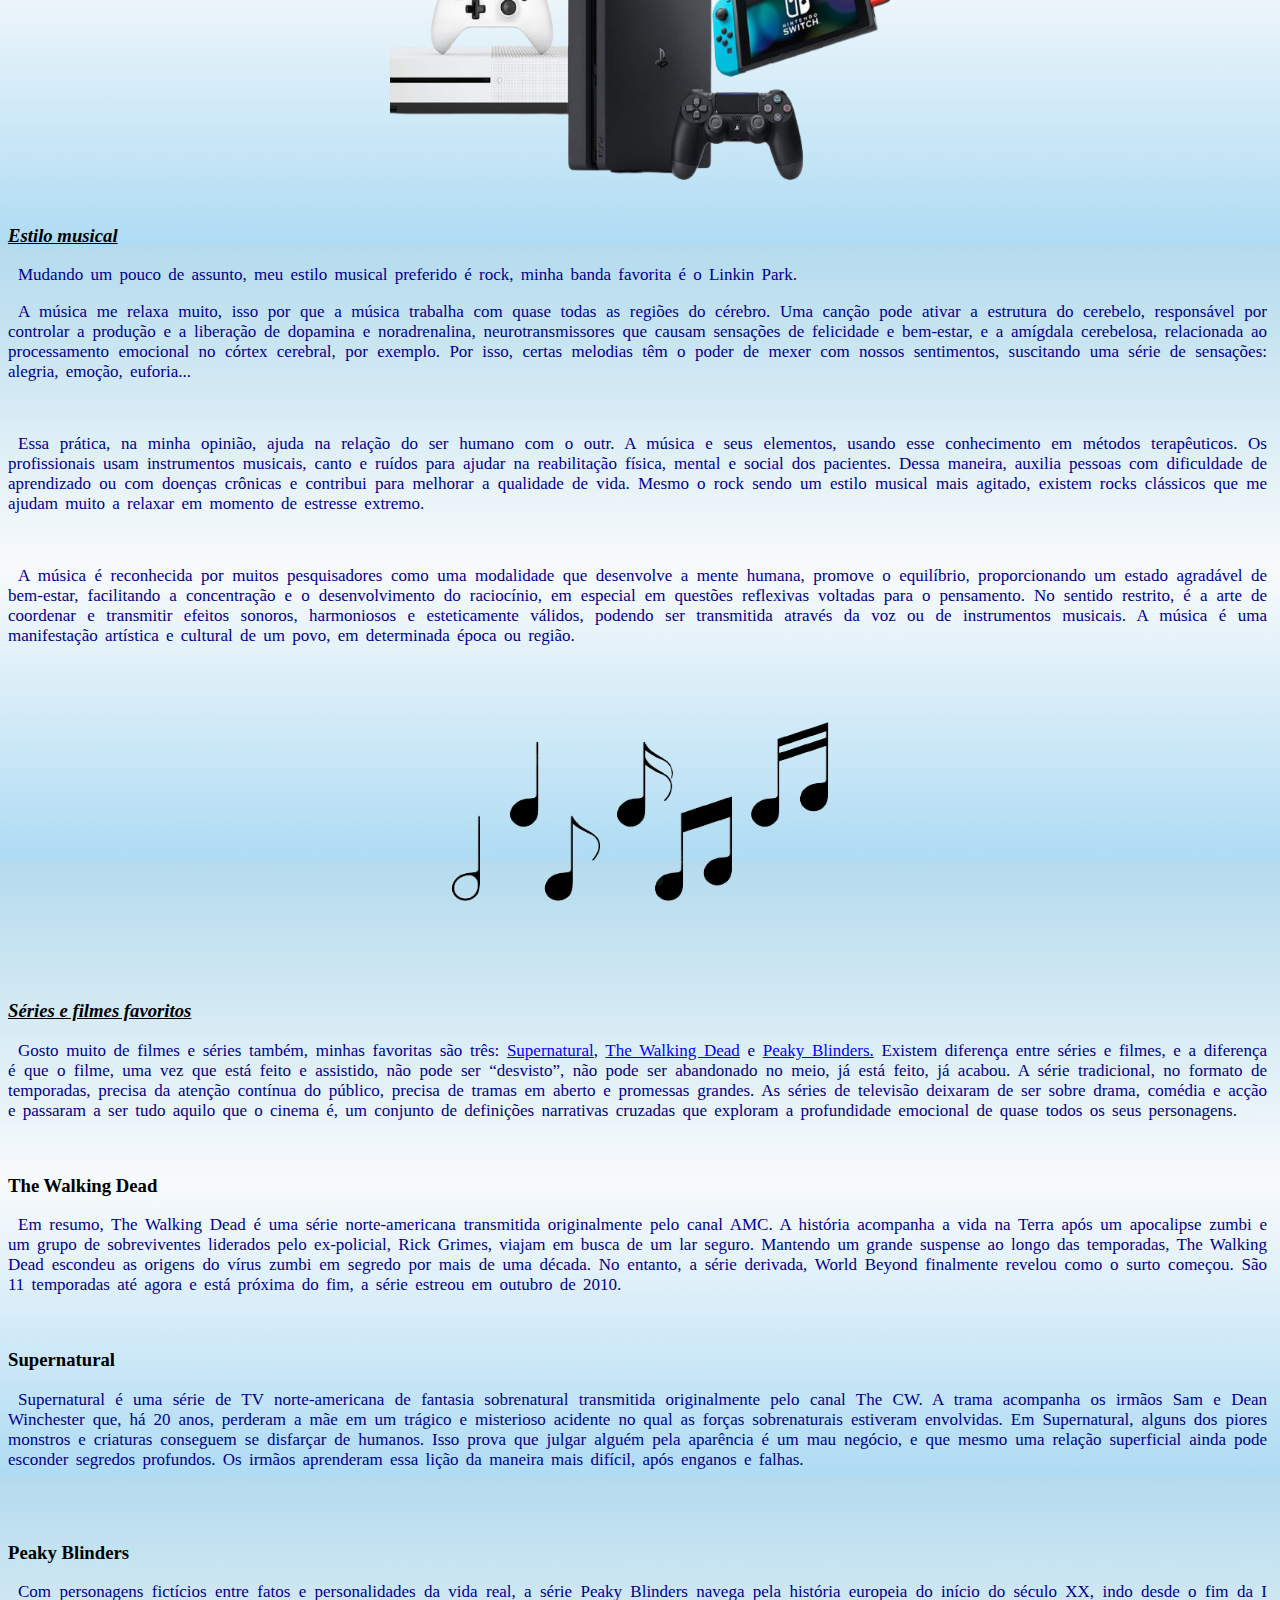
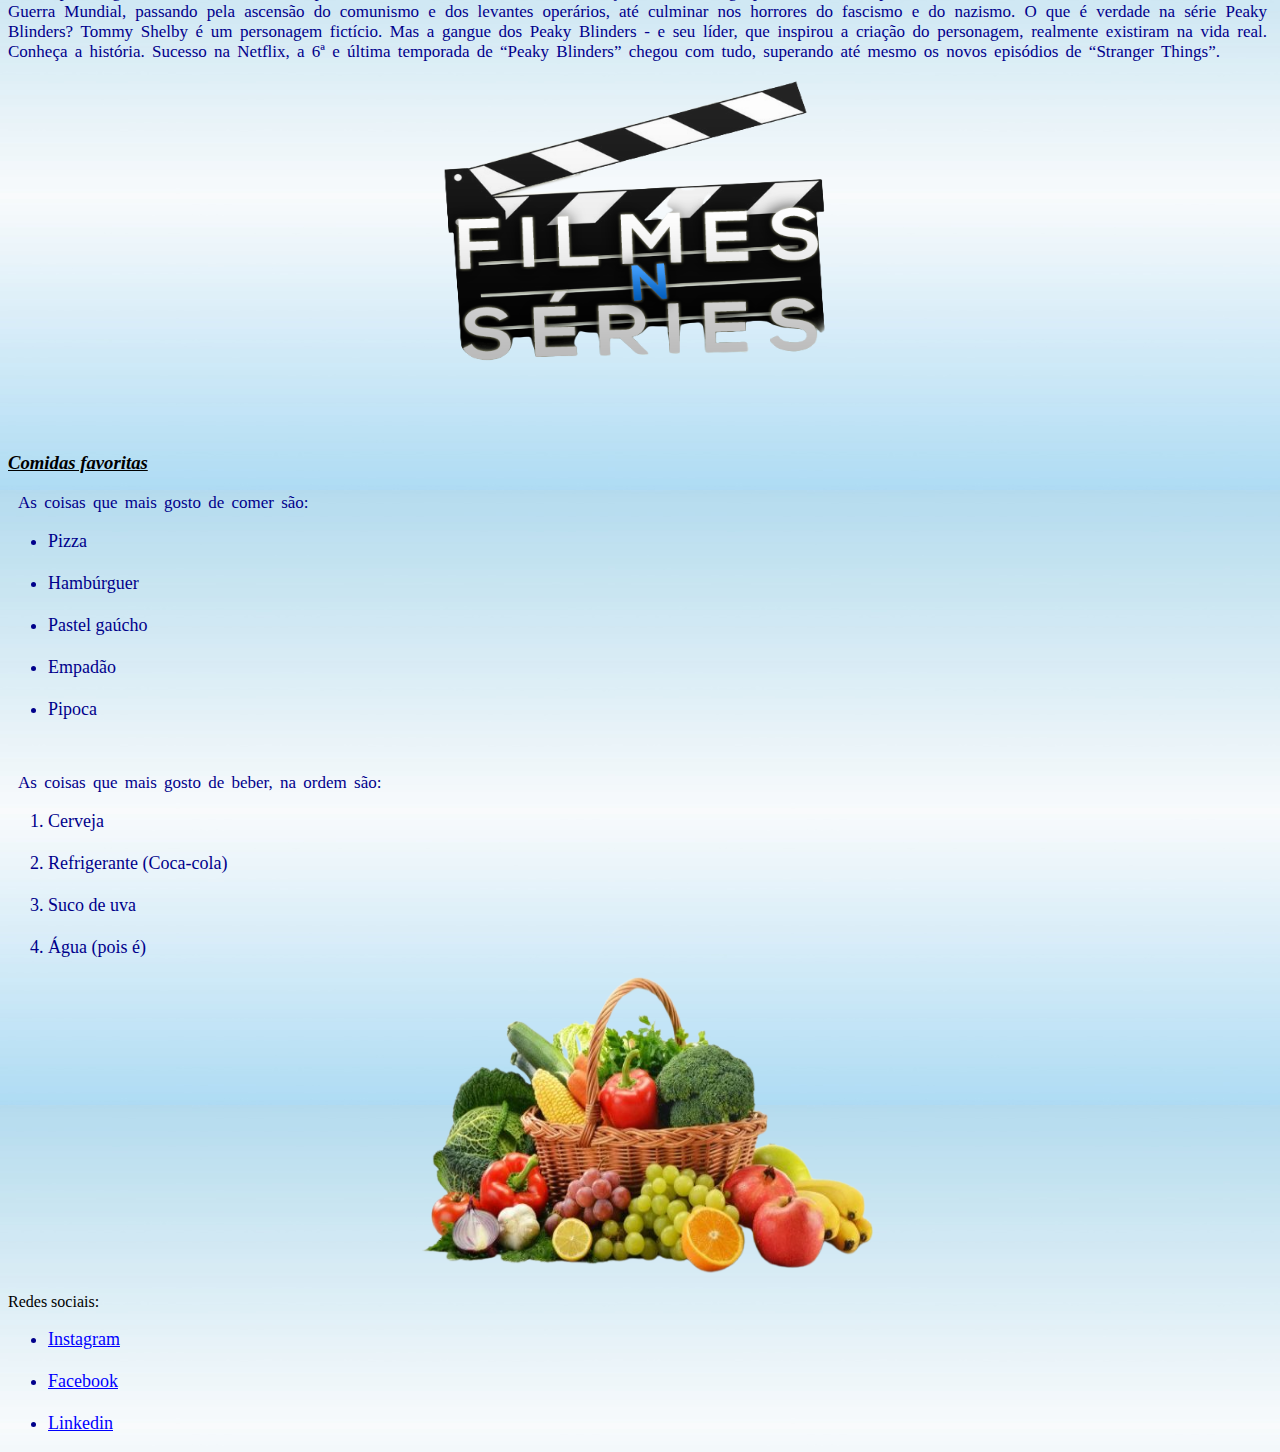
<file: sobre.html>
<!DOCTYPE html>
<html lang="PT-BR">
<meta charset="utf-8">

<head>
    <link rel="stylesheet" href="css/meu-estilo.css">
    <title>Portfólio Lucas</title>
</head>

<body>
    <h1 class="title">Portfólio Lucas Ribeiro</h1>
    <h2 class="subtitle">Sistemas de Informação - FMG</h2>

    <div class="link">
        <a href="index.html">Página principal</a> &nbsp &nbsp | &nbsp &nbsp
        <a href="#">Sobre mim</a> &nbsp &nbsp | &nbsp &nbsp
        <a href="curriculo.html">Currículo</a> &nbsp &nbsp | &nbsp &nbsp
        <a href="expac.html">Formação acadêmica</a> &nbsp &nbsp | &nbsp &nbsp
        <a href="exppr.html">Atuação profissional</a> &nbsp &nbsp | &nbsp &nbsp
        <a href="projetos.html">Projetos</a> &nbsp &nbsp | &nbsp &nbsp
        <a href="tecnologia.html">Tecnologia</a> &nbsp &nbsp | &nbsp &nbsp
        <a href="contatos.html">Contatos</a>
    </div>
    <hr>

    <div>
        <h2 class="subtitle-secundary">Categorias:</h2>
        <a href="#apresentacao">Introdução</a><br><br>
        <a href="#hobbie">Gostos pessoais</a><br><br>
        <a href="#estilo">Estilo musical</a><br><br>
        <a href="#series">Séries e filmes favoritos</a><br><br>
        <a href="#comidas">Comidas favoritas</a>
    </div>

    <h3 id="apresentacao">Quem é Lucas Ribeiro?</h3><br>

    <img src="imagens/lucas.png" style="float:left" width="420px"><br>

    <p>Meu nome completo é Lucas de Paiva Ribeiro, tenho 23 anos, nasci em Juiz de Fora - Minas Gerais, nasci em
        <i>09/03/1999 ás 14:00</i>, pra ser bem específico. Sempre tive interesse por tecnologia, mas de forma geral já
        passei por várias áreas até me decidir o que realmente queria fazer, mais abaixo contarei mais detalhes sobre
        isso, por agora eu quero falar um pouco sobre mim.
        <br><br>

        <p>Quando era criança eu gostava muito de esportes, pratiquei artes marciais (taekwondo, capoeira,
        hapkido, e até luta livre), jogava bola praticamente todo dia e deixava o estudo de lado... pois é! Gostava de
        assistir futebol, vôlei, tênis, UFC, em resumo o esporte em geral, com o tempo fui crescendo e deixando um pouco
        de lado essas atividades pra focar em outras. Pouco a pouco o estudo foi fazendo parte do dia a dia, até ler um
        pouco eu lia, mas não era muito acostumado com essa em específico.</p>
        <br>

        <p>De certa forma considero que já fiz de tudo um pouco, acho isso importante para a construção do ser humano, pois
        é através das tentativas que conseguimos de fato nos encontrar. A dúvida de qual profissão escolher me perseguia
        muito,mas quando paramos de pensar de forma racional e deixamos o emocional falar um pouco mais, conseguimos
        descobrir de maneira até que fácil. Ao entrar na faculdade uma nova jornada se inicia, e é totalmente diferente do ensino
        médio, na faculdade, pelo menos na particular, só está lá quem quer estudar, pois pagamos pra isso.</p>
    </p>
    <br><br><br>

    <h3 id="hobbie"><u><i>Gostos pessoais</i></u></h3>
    <p>Não posso deixar de mencionar que sempre fui viciado em <b><u>vídeogames</u></b>, tive todo tipo de consoles,
        dentre eles o
        <a href="https://pt.wikipedia.org/wiki/Super_Nintendo_Entertainment_System" target="_blank">Super Nintendo</a>,
        <a href="https://pt.wikipedia.org/wiki/Mega_Drive" target="_blank">Megadrive</a>,
        <a href="https://pt.wikipedia.org/wiki/Nintendo_64" target="_blank">Nintendo 64</a>,
        <a href="https://www.sega.com/" target="_blank">Sega</a>,
        <a href="https://www.playstation.com/pt-br/" target="_blank">Playstation 1, 2 e 3</a>,
        <a href="https://www.xbox.com/pt-BR" target="_blank">Xbox 360, Xbox One</a>,
        até começar a jogar no computador, onde fui me familiarizando cada vez mais e também
        criando o interesse em descobrir como essa máquina funciona e como é por dentro. Nunca fui muito de ir em
        lan-houses, porém utilizada muito os computadores que já tive, lembro até do primeiro com o Windows XP, um
        computador branco com um monitor que parece que pesava toneladas.
        <br><br>

        <p>Atualmente, a melhoria nos gráficos ajudou a popularizar os videogames. Era o máximo da modernidade juntar a
        família no sofá para controlar o aviãozinho de River Raid, jogar Mario, jogos que todos conseguiam jogar. Outros
        consoles inovaram ainda mais, como o estranho Vectrex, com monitor próprio e gráficos vetoriais, mas que não
        chegou a ter grande fatia nas vendas. O salto de tecnologia foi sensível: a maioria dos consoles usava
        processadores 8-bit e chips adicionais de áudio e vídeo, mais velozes. Pela primeira vez os bonecos na tela pareciam alguma coisa que
        nãofossem claramente blocos; sprites eram detalhados. Ninjas, encanadores, carros: tudo era distinguível. Mais
        cores, resolução de tela, músicas e até voz digitalizada aqui e ali.</p>
        <br><br>

        <p>No final de 2013 vimos os competidores lado a lado. Ao menos por enquanto, não parece haver uma grande inovação;
        o controle do Wii U não deve ser suficiente para abalar estruturas como o Wiimote, apesar da ideia interessante.
        Morpheus, da Sony, e Fortaleza, da Microsoft (além do Oculus VR) estão sendo esculpidos, e talvez os óculos de
        realidade virtual comecem a botar as mangas de fora; vai demorar um pouquinho pra ter um bom aproveitamento da tecnologia,
        mas ao que tudo indica, a próxima revolução deve nos levar "pra dentro" dos games.</p>
        <br><br>
    </p>

    <div style="text-align:center">
        <img src="imagens/consoles.png" width="500px" height="300px" align="middle">
    </div>
    <br>

    <h3 id="estilo"><u><i>Estilo musical</i></u></h3>
    <p>Mudando um pouco de assunto, meu estilo musical preferido é rock, minha banda favorita é o Linkin Park.</p>

        <p>A música me relaxa muito, isso por que a música trabalha com quase todas as regiões do cérebro. Uma canção pode
        ativar a estrutura do cerebelo, responsável por controlar a produção e a liberação de dopamina e noradrenalina,
        neurotransmissores que causam sensações de felicidade e bem-estar, e a amígdala cerebelosa, relacionada
        ao processamento emocional no córtex cerebral, por exemplo. Por isso, certas melodias têm o poder de mexer
        com nossos sentimentos, suscitando uma série de sensações: alegria, emoção, euforia...</p>
        <br>

        <p>Essa prática, na minha opinião, ajuda na relação do ser humano com o outr. A música e seus elementos, usando
        esse conhecimento em métodos terapêuticos. Os profissionais usam instrumentos musicais, canto e ruídos para
        ajudar na reabilitação física, mental e social dos pacientes. Dessa maneira, auxilia pessoas com dificuldade de
        aprendizado ou com doenças crônicas e contribui para melhorar a qualidade de vida. Mesmo o rock sendo um estilo musical mais
        agitado, existem rocks clássicos que me ajudam muito a relaxar em momento de estresse extremo.</p>
        <br>

        <p>A música é reconhecida por muitos pesquisadores como uma modalidade que desenvolve a mente humana, promove o
        equilíbrio, proporcionando um estado agradável de bem-estar, facilitando a concentração e o desenvolvimento do raciocínio,
        em especial em questões reflexivas voltadas para o pensamento. No sentido restrito, é a arte de coordenar e transmitir
        efeitos sonoros, harmoniosos e esteticamente válidos, podendo ser transmitida através da voz ou de instrumentos musicais. A
        música é uma manifestação artística e cultural de um povo, em determinada época ou região.</p>
    </p>

    <div style="text-align:center">
        <img src="imagens/nota.png" width="500px" height="300px" align="middle">
    </div>
    <br>

    <h3 id="series"><u><i>Séries e filmes favoritos</i></u></h3>
    <p>Gosto muito de filmes e séries também, minhas favoritas são três: <a href="https://supernatural.com/"
            target="_blank">Supernatural</a>, <a href="https://walkingdeadbr.com/" target="_blank">The Walking Dead</a>
        e <a href="https://peakyblinders.tv/" target="_blank">Peaky Blinders.</a> Existem diferença entre séries e filmes, e a diferença é que o filme, uma vez que está feito e assistido, não
        pode ser “desvisto”, não pode ser abandonado no meio, já está feito, já acabou. A série tradicional, no formato de
        temporadas, precisa da atenção contínua do público, precisa de tramas em aberto e promessas grandes.
        As séries de televisão deixaram de ser sobre drama, comédia e acção e passaram a ser tudo aquilo que o cinema é,
        um conjunto de definições narrativas cruzadas que exploram a profundidade emocional de quase todos os seus
        personagens.</p>
        <br>

    <h3>The Walking Dead</h3>
    <p>Em resumo, The Walking Dead é uma série norte-americana transmitida originalmente pelo canal AMC. A história
        acompanha a vida na Terra após um apocalipse zumbi e um grupo de sobreviventes liderados pelo ex-policial, Rick Grimes,
        viajam em busca de um lar seguro. Mantendo um grande suspense ao longo das temporadas, The Walking Dead escondeu as
        origens do vírus zumbi em segredo por mais de uma década. No entanto, a série derivada, World Beyond finalmente revelou
        como o surto começou. São 11 temporadas até agora e está próxima do fim, a série estreou em outubro de 2010.</p>
    <br>

    <h3>Supernatural</h3>
    <p>Supernatural é uma série de TV norte-americana de fantasia sobrenatural transmitida originalmente pelo canal The
        CW. A trama acompanha os irmãos Sam e Dean Winchester que, há 20 anos, perderam a mãe em um trágico e misterioso
        acidente no qual as forças sobrenaturais estiveram envolvidas. Em Supernatural, alguns dos piores monstros e criaturas
        conseguem se disfarçar de humanos. Isso prova que julgar alguém pela aparência é um mau negócio, e que mesmo uma relação
        superficial ainda pode esconder segredos profundos. Os irmãos aprenderam essa lição da maneira mais difícil, após enganos e
        falhas.</p>
    <br><br>

    <h3>Peaky Blinders</h3>
    <p>Com personagens fictícios entre fatos e personalidades da vida real, a série Peaky Blinders navega pela história
        europeia do início do século XX, indo desde o fim da I Guerra Mundial, passando pela ascensão do comunismo e dos levantes
        operários, até culminar nos horrores do fascismo e do nazismo. O que é verdade na série Peaky Blinders?
        Tommy Shelby é um personagem fictício. Mas a gangue dos Peaky Blinders - e seu líder, que inspirou a criação do
        personagem, realmente existiram na vida real. Conheça a história. Sucesso na Netflix, a 6ª e última temporada de “Peaky
        Blinders” chegou com tudo, superando até mesmo os novos episódios de “Stranger Things”.</p>
    </p>

    <div style="text-align:center">
        <img src="imagens/sef.png" width="500px" height="300px" align="middle">
    </div>
    <br><br><br>

    <h3 id="comidas"><u><i>Comidas favoritas</i></u></h3>
    <p>As coisas que mais gosto de comer são:
    <ul>
        <li>Pizza</li><br>
        <li>Hambúrguer</li><br>
        <li>Pastel gaúcho</li><br>
        <li>Empadão</li><br>
        <li>Pipoca</li>
    </ul>
    <br>
    <p>As coisas que mais gosto de beber, na ordem são:</p>
    <ol>
        <li>Cerveja</li><br>
        <li>Refrigerante (Coca-cola)</li><br>
        <li>Suco de uva</li><br>
        <li>Água (pois é)</li>
    </ol>

    <div style="text-align:center">
        <img src="imagens/alimento.png" width="500px" height="300px" align="middle">
    </div>
    </p>

    <footer>
        Redes sociais:
        <ul>
            <i class="icones/instagram.png"></i>
            <li><a href="https://www.instagram.com/1999dreams/" target="_blank">Instagram</a></li><br>
            <li><a href="https://www.facebook.com/Lucas.Ribeiro113" target="_blank">Facebook</a></li><br>
            <li><a href="https://www.linkedin.com/in/lucas-ribeiro-01693b1ab/" target="_blank">Linkedin</a></li>
        </ul>
    </footer>
</body>

</html>
</file>
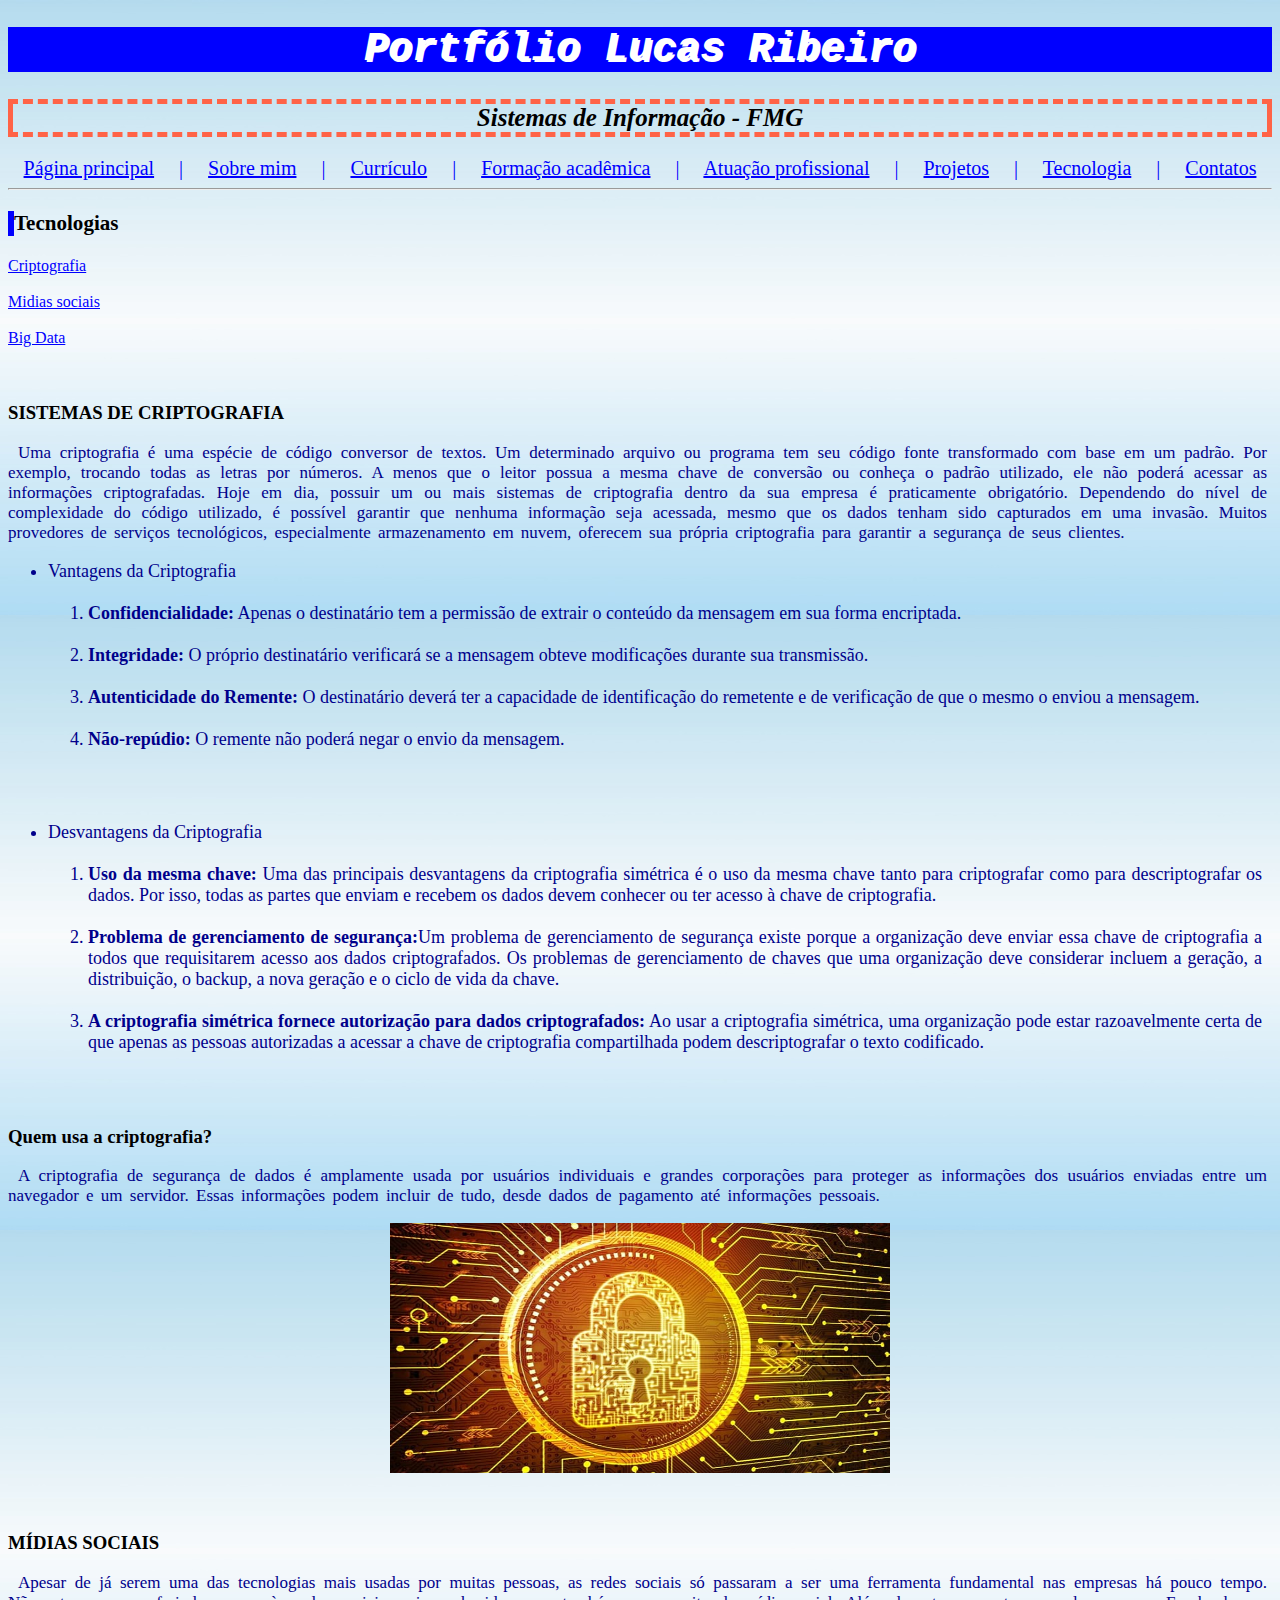
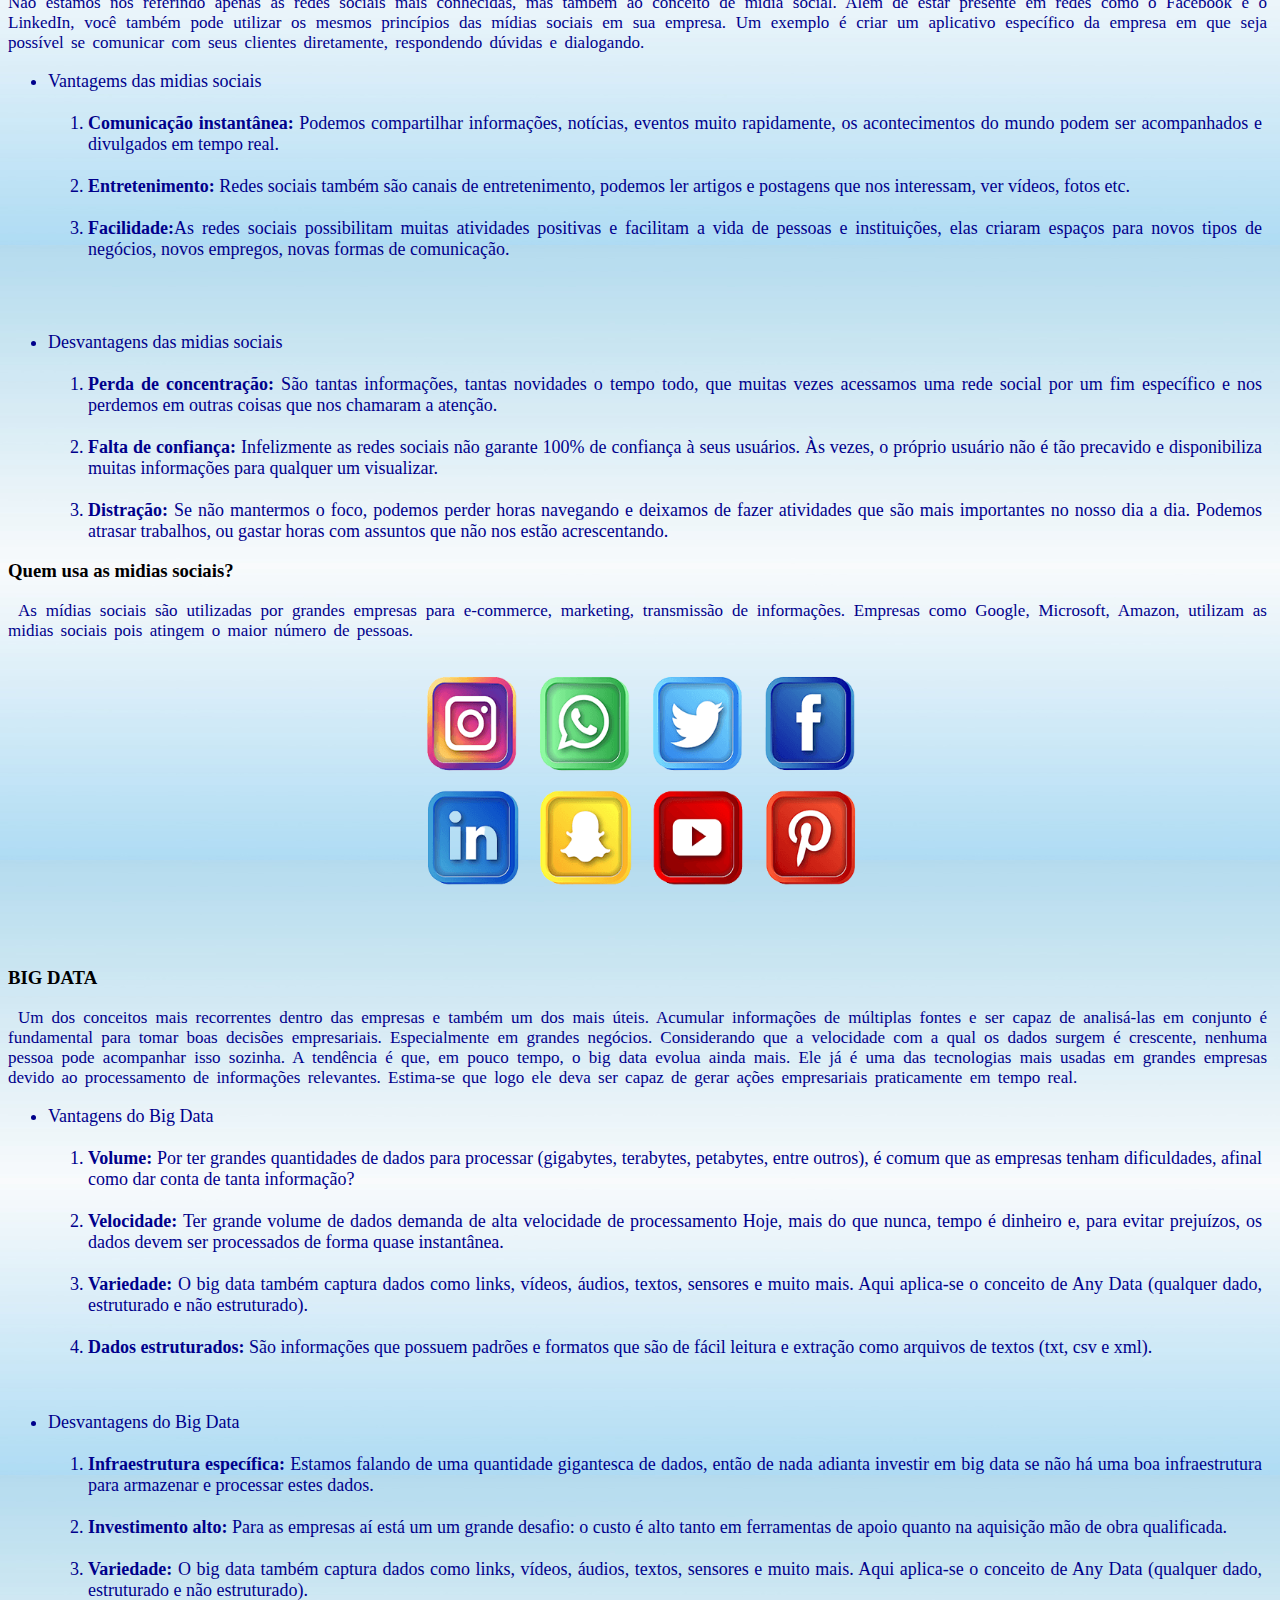
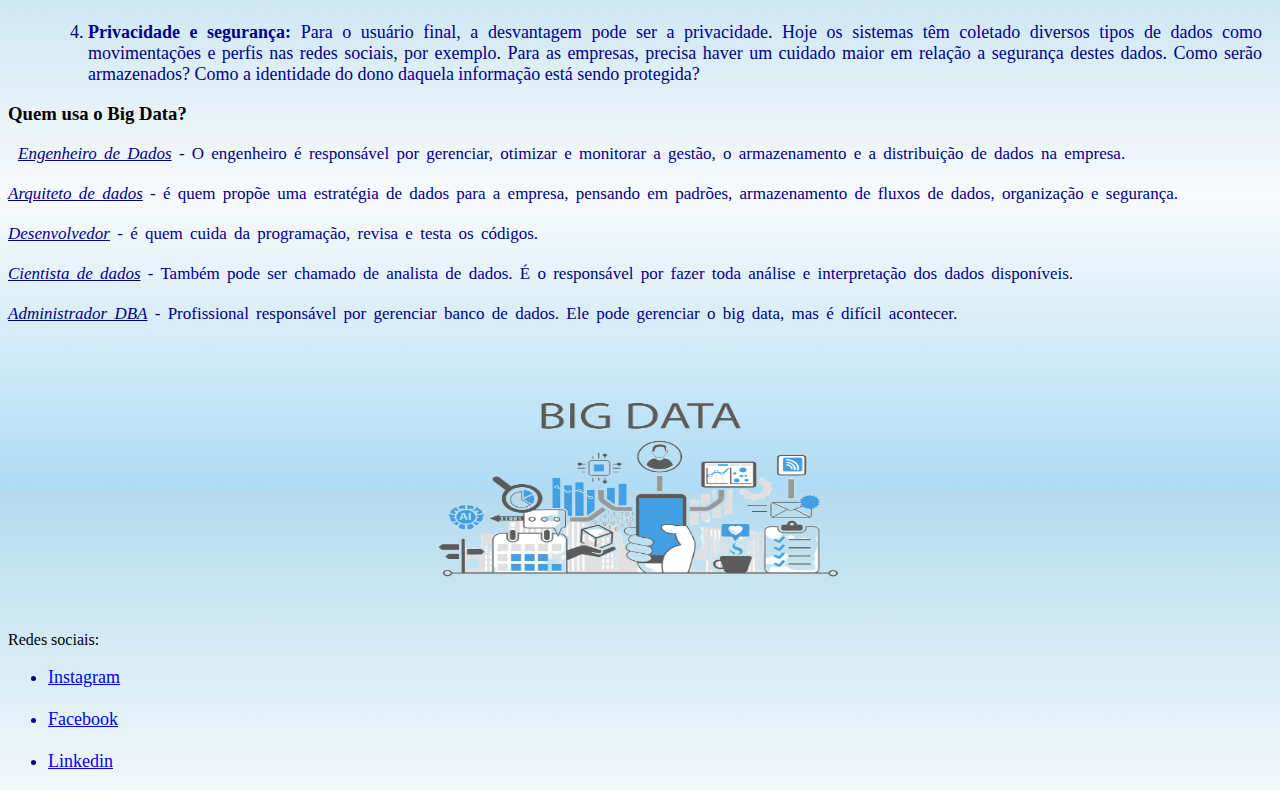
<file: tecnologia.html>
<!DOCTYPE html>
<html lang="PT-BR">
<meta charset="utf-8">

<head>
    <link rel="stylesheet" href="css/meu-estilo.css">
    <title>Experiência profissional</title>
</head>

<body>
    <h1 class="title">Portfólio Lucas Ribeiro</h1>
    <h2 class="subtitle">Sistemas de Informação - FMG</h2>

    <div class="link">
        <a href="index.html">Página principal</a> &nbsp &nbsp | &nbsp &nbsp
        <a href="sobre.html">Sobre mim</a> &nbsp &nbsp | &nbsp &nbsp
        <a href="curriculo.html">Currículo</a> &nbsp &nbsp | &nbsp &nbsp
        <a href="expac.html">Formação acadêmica</a> &nbsp &nbsp | &nbsp &nbsp
        <a href="exppr.html">Atuação profissional</a> &nbsp &nbsp | &nbsp &nbsp
        <a href="projetos.html">Projetos</a> &nbsp &nbsp | &nbsp &nbsp
        <a href="#">Tecnologia</a> &nbsp &nbsp | &nbsp &nbsp
        <a href="contatos.html">Contatos</a>
    </div>
    <hr>

    <div class="introduction">
        <h3 class="subtitle-secundary">Tecnologias</h3>
    </div>

    <div class="secundary-link">
        <a href="#tecnologia1">Criptografia</a><br><br>
        <a href="#tecnologia2">Midias sociais</a><br><br>
        <a href="#tecnologia3">Big Data</a>
    </div>
    <br><br>

    <h3 id="tecnologia1">SISTEMAS DE CRIPTOGRAFIA</h3>
    <p>
        Uma criptografia é uma espécie de código conversor de textos. Um determinado arquivo ou programa tem seu código
        fonte transformado com base em um padrão. Por exemplo, trocando todas as letras por números. A menos que o
        leitor possua a mesma chave de conversão ou conheça o padrão utilizado, ele não poderá acessar as informações
        criptografadas. Hoje em dia, possuir um ou mais sistemas de criptografia dentro da sua empresa é praticamente
        obrigatório.
        Dependendo do nível de complexidade do código utilizado, é possível garantir que nenhuma informação seja
        acessada, mesmo que os dados tenham sido capturados em uma invasão. Muitos provedores de serviços tecnológicos,
        especialmente armazenamento em nuvem, oferecem sua própria criptografia para garantir a segurança de seus
        clientes.
    </p>

    <ul>
        <li>Vantagens da Criptografia</li><br>
        <ol>
            <li>
                <b>Confidencialidade:</b> Apenas o destinatário tem a permissão de extrair o conteúdo da mensagem em sua
                forma encriptada.
            </li><br>

            <li>
                <b>Integridade:</b> O próprio destinatário verificará se a mensagem obteve modificações durante sua
                transmissão.
            </li><br>

            <li>
                <b>Autenticidade do Remente:</b> O destinatário deverá ter a capacidade de identificação do remetente e
                de verificação de que o mesmo o enviou a mensagem.
            </li><br>

            <li>
                <b>Não-repúdio:</b> O remente não poderá negar o envio da mensagem.
            </li>
        </ol>
    </ul>
    <br><br>

    <ul>
        <li>Desvantagens da Criptografia</li><br>
        <ol>
            <li>
                <b>Uso da mesma chave:</b> Uma das principais desvantagens da criptografia simétrica é o uso da mesma
                chave tanto para criptografar como para descriptografar os dados. Por isso, todas as partes que enviam e
                recebem os dados devem conhecer ou ter acesso à chave de criptografia.
            </li><br>

            <li>
                <b>Problema de gerenciamento de segurança:</b>Um problema de gerenciamento de segurança existe porque a
                organização deve enviar essa chave de criptografia a todos que requisitarem acesso aos dados
                criptografados. Os problemas de gerenciamento de chaves que uma organização deve considerar incluem a
                geração, a distribuição, o backup, a nova geração e o ciclo de vida da chave.
            </li><br>

            <li><b>A criptografia simétrica fornece autorização para dados criptografados:</b> Ao usar a criptografia
                simétrica, uma organização pode estar razoavelmente certa de que apenas as pessoas autorizadas a acessar
                a chave de criptografia compartilhada podem descriptografar o texto codificado.</li>
        </ol>
    </ul>
    <br><br>

    <h3>Quem usa a criptografia?</h3>
    <p>A criptografia de segurança de dados é amplamente usada por usuários individuais e grandes corporações para
        proteger as informações dos usuários enviadas entre um navegador e um servidor. Essas informações podem incluir
        de tudo, desde dados de pagamento até informações pessoais.
    </p>

    <div style="text-align: center;">
        <img src="imagens/criptografia.jpg" width="500px" height="250px">
    </div>

    <br><br>

    <h3 id="tecnologia2">MÍDIAS SOCIAIS</h3>
    <p>
        Apesar de já serem uma das tecnologias mais usadas por muitas pessoas, as redes sociais só passaram a ser uma
        ferramenta fundamental nas empresas há pouco tempo. Não estamos nos referindo apenas às redes sociais mais
        conhecidas, mas também ao conceito de mídia social.

        Além de estar presente em redes como o Facebook e o LinkedIn, você também pode utilizar os mesmos princípios das
        mídias sociais em sua empresa. Um exemplo é criar um aplicativo específico da empresa em que seja possível se
        comunicar com seus clientes diretamente, respondendo dúvidas e dialogando.
    </p>

    <ul>
        <li>Vantagems das midias sociais</li><br>
        <ol>
            <li>
                <b>Comunicação instantânea:</b> Podemos compartilhar informações, notícias, eventos muito rapidamente,
                os acontecimentos do mundo podem ser acompanhados e divulgados em tempo real.
            </li><br>

            <li>
                <b>Entretenimento:</b> Redes sociais também são canais de entretenimento, podemos ler artigos e
                postagens que nos interessam, ver vídeos, fotos etc.
            </li><br>

            <li>
                <b>Facilidade:</b>As redes sociais possibilitam muitas atividades positivas e facilitam a vida de
                pessoas e instituições, elas criaram espaços para novos tipos de negócios, novos empregos, novas formas
                de comunicação.
            </li>
        </ol>
    </ul>
    <br><br>

    <ul>
        <li>Desvantagens das midias sociais</li><br>
        <ol>
            <li>
                <b>Perda de concentração:</b> São tantas informações, tantas novidades o tempo todo, que muitas vezes
                acessamos uma rede social por um fim específico e nos perdemos em outras coisas que nos chamaram a
                atenção.
            </li>
            <br>

            <li>
                <b>Falta de confiança:</b> Infelizmente as redes sociais não garante 100% de confiança à seus usuários.
                Às vezes, o próprio usuário não é tão precavido e disponibiliza muitas informações para qualquer um
                visualizar.
            </li><br>

            <li>
                <b>Distração:</b> Se não mantermos o foco, podemos perder horas navegando e deixamos de fazer atividades
                que são mais importantes no nosso dia a dia. Podemos atrasar trabalhos, ou gastar horas com assuntos que
                não nos estão acrescentando.
            </li>
        </ol>
    </ul>

    <h3>Quem usa as midias sociais?</h3>
    <p>
        As mídias sociais são utilizadas por grandes empresas para e-commerce, marketing, transmissão de informações.
        Empresas como Google, Microsoft, Amazon, utilizam as midias sociais pois atingem o maior número de pessoas.
    </p>

    <div style="text-align: center;">
        <img src="imagens/midias.png" width="500px" height="250px">
    </div>
    <br><br>

    <h3 id="tecnologia3">BIG DATA</h3>
    <p>
        Um dos conceitos mais recorrentes dentro das empresas e também um dos mais úteis. Acumular informações de
        múltiplas fontes e ser capaz de analisá-las em conjunto é fundamental para tomar boas decisões empresariais.
        Especialmente em grandes negócios. Considerando que a velocidade com a qual os dados surgem é crescente, nenhuma
        pessoa pode acompanhar isso sozinha.

        A tendência é que, em pouco tempo, o big data evolua ainda mais. Ele já é uma das tecnologias mais usadas em
        grandes empresas devido ao processamento de informações relevantes. Estima-se que logo ele deva ser capaz de
        gerar ações empresariais praticamente em tempo real.
    </p>

    <ul>
        <li>Vantagens do Big Data</li><br>
        <ol>
            <li>
                <b>Volume:</b> Por ter grandes quantidades de dados para processar (gigabytes, terabytes, petabytes,
                entre outros), é comum que as empresas tenham dificuldades, afinal como dar conta de tanta informação?
            </li><br>

            <li>
                <b>Velocidade:</b> Ter grande volume de dados demanda de alta velocidade de processamento Hoje, mais do
                que nunca, tempo é dinheiro e, para evitar prejuízos, os dados devem ser processados de forma quase
                instantânea.
            </li><br>

            <li>
                <b>Variedade:</b> O big data também captura dados como links, vídeos, áudios, textos, sensores e muito
                mais. Aqui aplica-se o conceito de Any Data (qualquer dado, estruturado e não estruturado).
            </li><br>

            <li>
                <b>Dados estruturados:</b> São informações que possuem padrões e formatos que são de fácil leitura e
                extração como arquivos de textos (txt, csv e xml).
            </li>
        </ol>
    </ul>
    <br>

    <ul>
        <li>Desvantagens do Big Data</li><br>
        <ol>
            <li>
                <b>Infraestrutura específica:</b> Estamos falando de uma quantidade gigantesca de dados, então de nada
                adianta investir em big data se não há uma boa infraestrutura para armazenar e processar estes dados.
            </li><br>

            <li>
                <b>Investimento alto:</b> Para as empresas aí está um um grande desafio: o custo é alto tanto em
                ferramentas de apoio quanto na aquisição mão de obra qualificada.
            </li><br>

            <li>
                <b>Variedade:</b> O big data também captura dados como links, vídeos, áudios, textos, sensores e muito
                mais. Aqui aplica-se o conceito de Any Data (qualquer dado, estruturado e não estruturado).
            </li><br>

            <li>
                <b>Privacidade e segurança:</b> Para o usuário final, a desvantagem pode ser a privacidade. Hoje os
                sistemas têm coletado diversos tipos de dados como movimentações e perfis nas redes sociais, por
                exemplo. Para as empresas, precisa haver um cuidado maior em relação a segurança destes dados. Como
                serão armazenados? Como a identidade do dono daquela informação está sendo protegida?
            </li>
        </ol>
    </ul>

    <h3>Quem usa o Big Data?</h3>
    <p>
        <i><u>Engenheiro de Dados</u></i> - O engenheiro é responsável por gerenciar, otimizar e monitorar a gestão, o
        armazenamento e
        a distribuição de dados na empresa.<br><br>

        <i><u>Arquiteto de dados</u></i> - é quem propõe uma estratégia de dados para a empresa, pensando em padrões,
        armazenamento de
        fluxos de dados, organização e segurança.<br><br>

        <i><u>Desenvolvedor</u></i> - é quem cuida da programação, revisa e testa os códigos.<br><br>

        <i><u>Cientista de dados</u></i> - Também pode ser chamado de analista de dados. É o responsável por fazer toda
        análise e
        interpretação dos dados disponíveis.<br><br>

        <i><u>Administrador DBA</u></i> - Profissional responsável por gerenciar banco de dados. Ele pode gerenciar o
        big data, mas é
        difícil acontecer.
    </p>
    <br><br>

    <div style="text-align: center;">
        <img src="imagens/big.png" width="500px" height="250px">
    </div>



    <footer>
        Redes sociais:
        <ul>
            <li><a href="https://www.instagram.com/1999dreams/" target="_blank">Instagram</a></li><br>
            <li><a href="https://www.facebook.com/Lucas.Ribeiro113" target="_blank">Facebook</a></li><br>
            <li><a href="https://www.linkedin.com/in/lucas-ribeiro-01693b1ab/" target="_blank">Linkedin</a></li>
        </ul>
    </footer>
</body>

</html>
</file>
<file: css/meu-estilo.css>
body {
    background-image: url("../imagens/fundo.jpg");
    opacity: 1.0;
}

p {
    color: darkblue; /* todos os parágrafos com a cor azul marinho */
    font-size: 17px;
    text-align: justify;
    margin-right: 5px;
    text-indent: 10px;
    word-spacing: 3px;
    font-family: Georgia, serif;
}

ul {
    color: darkblue;
    font-size: 18px;
    text-align: justify;
    margin-right: 5px;
}

ol {
    color: darkblue;
    font-size: 18px;
    text-align: justify;
    margin-right: 5px;
}

form {
    color: darkgreen;
    font-size: 18px;
    text-align: justify;
    margin-right: 5px;
}

.title {
    font-family: 'Courier New', Courier, monospace;
    font-size: 40px;
    font-style: oblique;
    text-align: center;
    background-color: blue;
    color: white;
    text-shadow: 2px 2px;
}

.link {
    text-align:center;
    font-size: 20px;
    color: blue;
}

a:link {
    color: blue;
  }

a:visited {
    color: black;
  }

a:hover {
color: blue;
padding: 0px 0px;
text-decoration: none;
display: inline-block;
background-color: cornsilk;
}

a:active {
    color: darkviolet;
  }

.subtitle {
    border:3px solid Tomato;
    font-family: 'Copperplate, Papyrus, fantasy';
    font-size: 25px;
    font-style: oblique;
    text-align: center;
    border-style: dashed;
    border-width: thick;
    border-right-style: solid;
    border-left-style: solid;
}

.subtitle-secundary {
    font-family: 'Times New Roman', Times, serif;
    font-style:inherit;
    text-align: justify;
    border-left: 6px solid blue;
}

.introduction {
    text-align:left;
    font-size: 18px;
}

h1 {
    text-shadow: 1px 2px blue;
}
</file>
